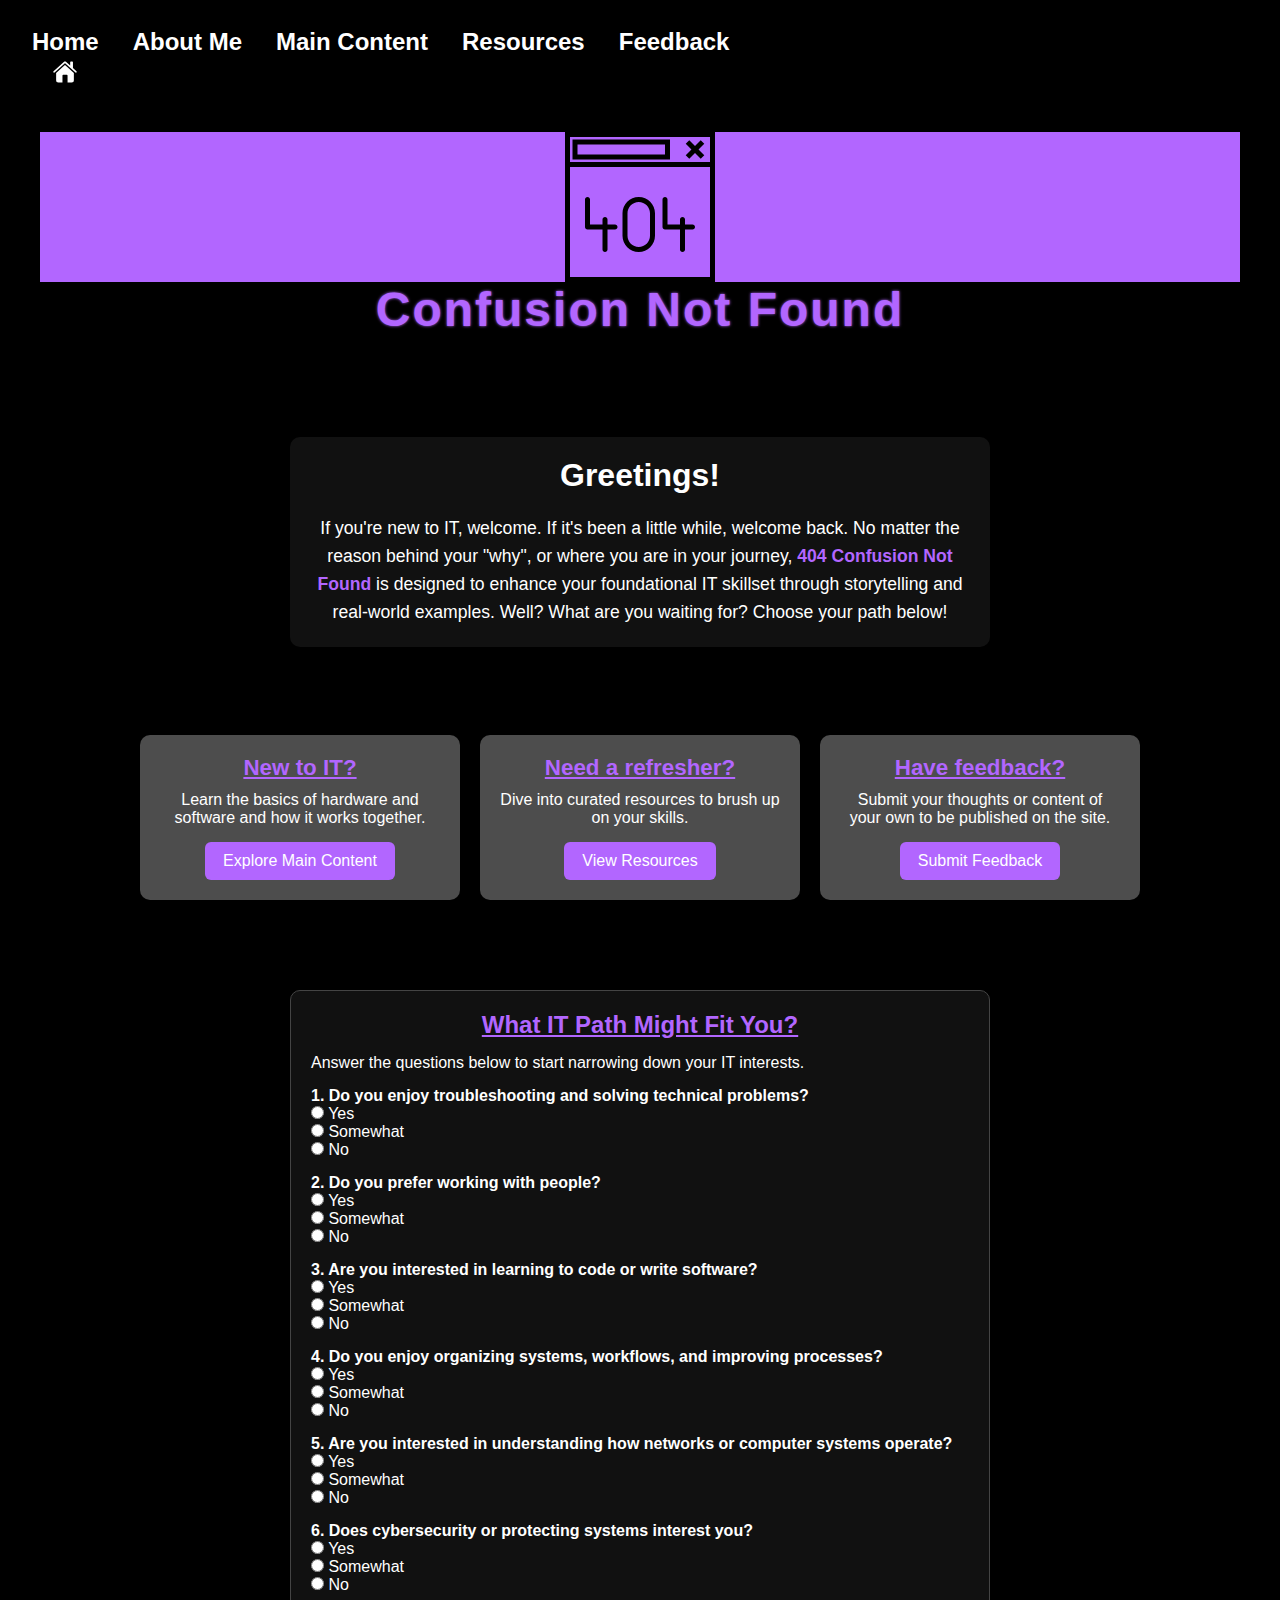
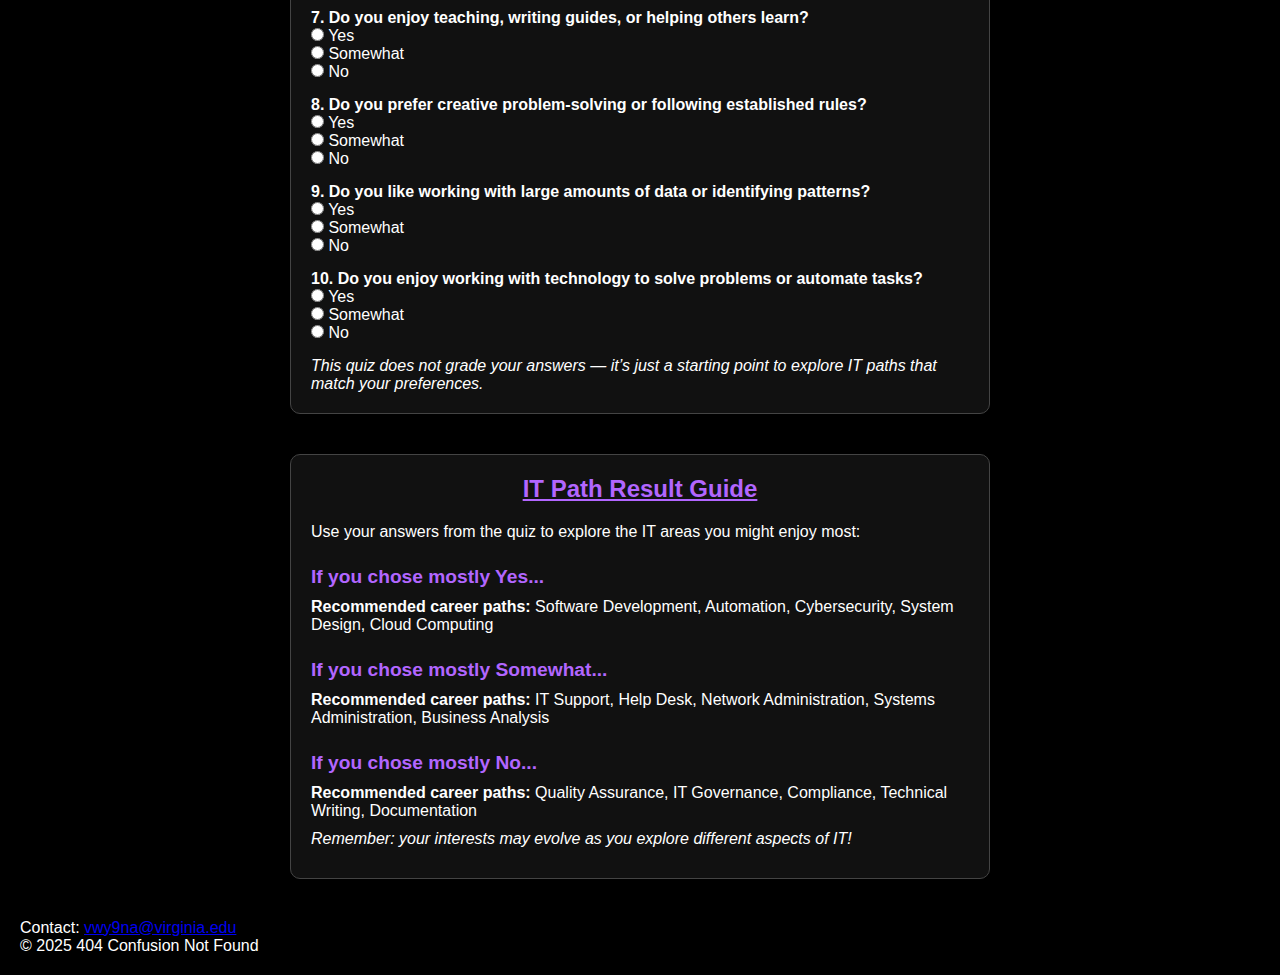
<file: index.html>
<!DOCTYPE html>
<html lang="en">
<head>
	<meta charset="UTF-8">
	<meta name="viewport" content="width=device-width, initial-scale=1.0">
	<meta name="description" content="404 Confusion Not Found: learn the fundamentals of IT in 'byte-sized' chunks">
	<meta name="keywords" content="computers, IT basics, beginner, security, automation, IT fundamentals">
	<title>Home - 404 Confusion Not Found</title>
	<link rel="stylesheet" href="404stylesheet.css">
</head>
<body>
<nav>
	<ul>
		<li><a href="index.html" class="nav-home">Home <img src="house-fill-svgrepo-com.svg" alt="Home icon"></a></li> 
		<li><a href="about.html" class="nav-about">About Me</a></li> 
		<li><a href="main-content.html" class="nav-content">Main Content</a></li> 
		<li><a href="resources.html" class="nav-resources">Resources</a></li> 
		<li><a href="feedback.html" class="nav-contact">Feedback</a></li>
	</ul>
</nav>
<header class="site-title">
	<div class="logo"><img src="error-page-svgrepo-com.svg" alt="website logo">
	</div>
	<h1>Confusion Not Found</h1>
</header>
<main>
	<div class="intro-text">
	<h3>Greetings!</h3>
	<p>If you're new to IT, welcome. If it's been a little while, welcome back. No matter the reason behind your "why", or where you are in your journey, <strong><span class="highlight-text">404 Confusion Not Found</span></strong> is designed to enhance your foundational IT skillset through storytelling and real-world examples. Well? What are you waiting for? Choose your path below!</p>
	</div>
<br>
<section class="cta-grid">
	<div class="cta-card">
		<h2>New to IT?</h2>
		<p>Learn the basics of hardware and software and how it works together.</p>
		<a href="main-content.html" class="cta-btn">Explore Main Content</a>
	</div>
	<div class="cta-card">
		<h2>Need a refresher?</h2>
		<p>Dive into curated resources to brush up on your skills.</p>
		<a href="resources.html" class="cta-btn">View Resources</a>
	</div>
	<div class="cta-card">
		<h2>Have feedback?</h2>
		<p>Submit your thoughts or content of your own to be published on the site.</p>
		<a href="feedback.html" class="cta-btn">Submit Feedback</a>
	</div>
</section>
</main>
<section class="it-quiz">
    <h2>What IT Path Might Fit You?</h2>
    <p>Answer the questions below to start narrowing down your IT interests.</p>

    <form>

        <p><strong>1. Do you enjoy troubleshooting and solving technical problems?</strong></p>
        <label><input type="radio" name="q1" value="yes"> Yes</label><br>
        <label><input type="radio" name="q1" value="somewhat"> Somewhat</label><br>
        <label><input type="radio" name="q1" value="no"> No</label><br>

        <p><strong>2. Do you prefer working with people?</strong></p>
	<label><input type="radio" name="q2" value="yes"> Yes</label><br>
	<label><input type="radio" name="q2" value="somewhat"> Somewhat</label><br>
	<label><input type="radio" name="q2" value="no"> No</label><br>


        <p><strong>3. Are you interested in learning to code or write software?</strong></p>
        <label><input type="radio" name="q3" value="yes"> Yes</label><br>
        <label><input type="radio" name="q3" value="somewhat"> Somewhat</label><br>
        <label><input type="radio" name="q3" value="no"> No</label><br>

        <p><strong>4. Do you enjoy organizing systems, workflows, and improving processes?</strong></p>
        <label><input type="radio" name="q4" value="yes"> Yes</label><br>
        <label><input type="radio" name="q4" value="somewhat"> Somewhat</label><br>
        <label><input type="radio" name="q4" value="no"> No</label><br>

        <p><strong>5. Are you interested in understanding how networks or computer systems operate?</strong></p>
        <label><input type="radio" name="q5" value="yes"> Yes</label><br>
        <label><input type="radio" name="q5" value="somewhat"> Somewhat</label><br>
        <label><input type="radio" name="q5" value="no"> No</label><br>

        <p><strong>6. Does cybersecurity or protecting systems interest you?</strong></p>
        <label><input type="radio" name="q6" value="yes"> Yes</label><br>
        <label><input type="radio" name="q6" value="somewhat"> Somewhat</label><br>
        <label><input type="radio" name="q6" value="no"> No</label><br>

        <p><strong>7. Do you enjoy teaching, writing guides, or helping others learn?</strong></p>
        <label><input type="radio" name="q7" value="yes"> Yes</label><br>
        <label><input type="radio" name="q7" value="somewhat"> Somewhat</label><br>
        <label><input type="radio" name="q7" value="no"> No</label><br>

        <p><strong>8. Do you prefer creative problem-solving or following established rules?</strong></p>
        <label><input type="radio" name="q8" value="yes"> Yes</label><br>
        <label><input type="radio" name="q8" value="somewhat"> Somewhat</label><br>
        <label><input type="radio" name="q8" value="no"> No</label><br>

        <p><strong>9. Do you like working with large amounts of data or identifying patterns?</strong></p>
        <label><input type="radio" name="q9" value="yes"> Yes</label><br>
        <label><input type="radio" name="q9" value="somewhat"> Somewhat</label><br>
        <label><input type="radio" name="q9" value="no"> No</label><br>

        <p><strong>10. Do you enjoy working with technology to solve problems or automate tasks?</strong></p>
	<label><input type="radio" name="q10" value="yes"> Yes</label><br>
	<label><input type="radio" name="q10" value="somewhat"> Somewhat</label><br>
	<label><input type="radio" name="q10" value="no"> No</label><br>


    </form>

    <p><em>This quiz does not grade your answers — it’s just a starting point to explore IT paths that match your preferences.</em></p>
</section>
<section class="it-results">
    <h2>IT Path Result Guide</h2>
    <p>Use your answers from the quiz to explore the IT areas you might enjoy most:</p>

    <h3>If you chose mostly Yes...</h3>
    <p><strong>Recommended career paths:</strong> Software Development, Automation, Cybersecurity, System Design, Cloud Computing</p>

    <h3>If you chose mostly Somewhat...</h3>
    <p><strong>Recommended career paths:</strong> IT Support, Help Desk, Network Administration, Systems Administration, Business Analysis</p>

    <h3>If you chose mostly No...</h3>
    <p><strong>Recommended career paths:</strong> Quality Assurance, IT Governance, Compliance, Technical Writing, Documentation</p>

    <p><em>Remember: your interests may evolve as you explore different aspects of IT!</em></p>
</section>
<footer>
	<p> Contact: <a href="mailto:vwy9na@virginia.edu">vwy9na@virginia.edu</a>
	</p>
	<p>&copy; 2025 404 Confusion Not Found</p>
</footer>
</body>
</html>
</file>
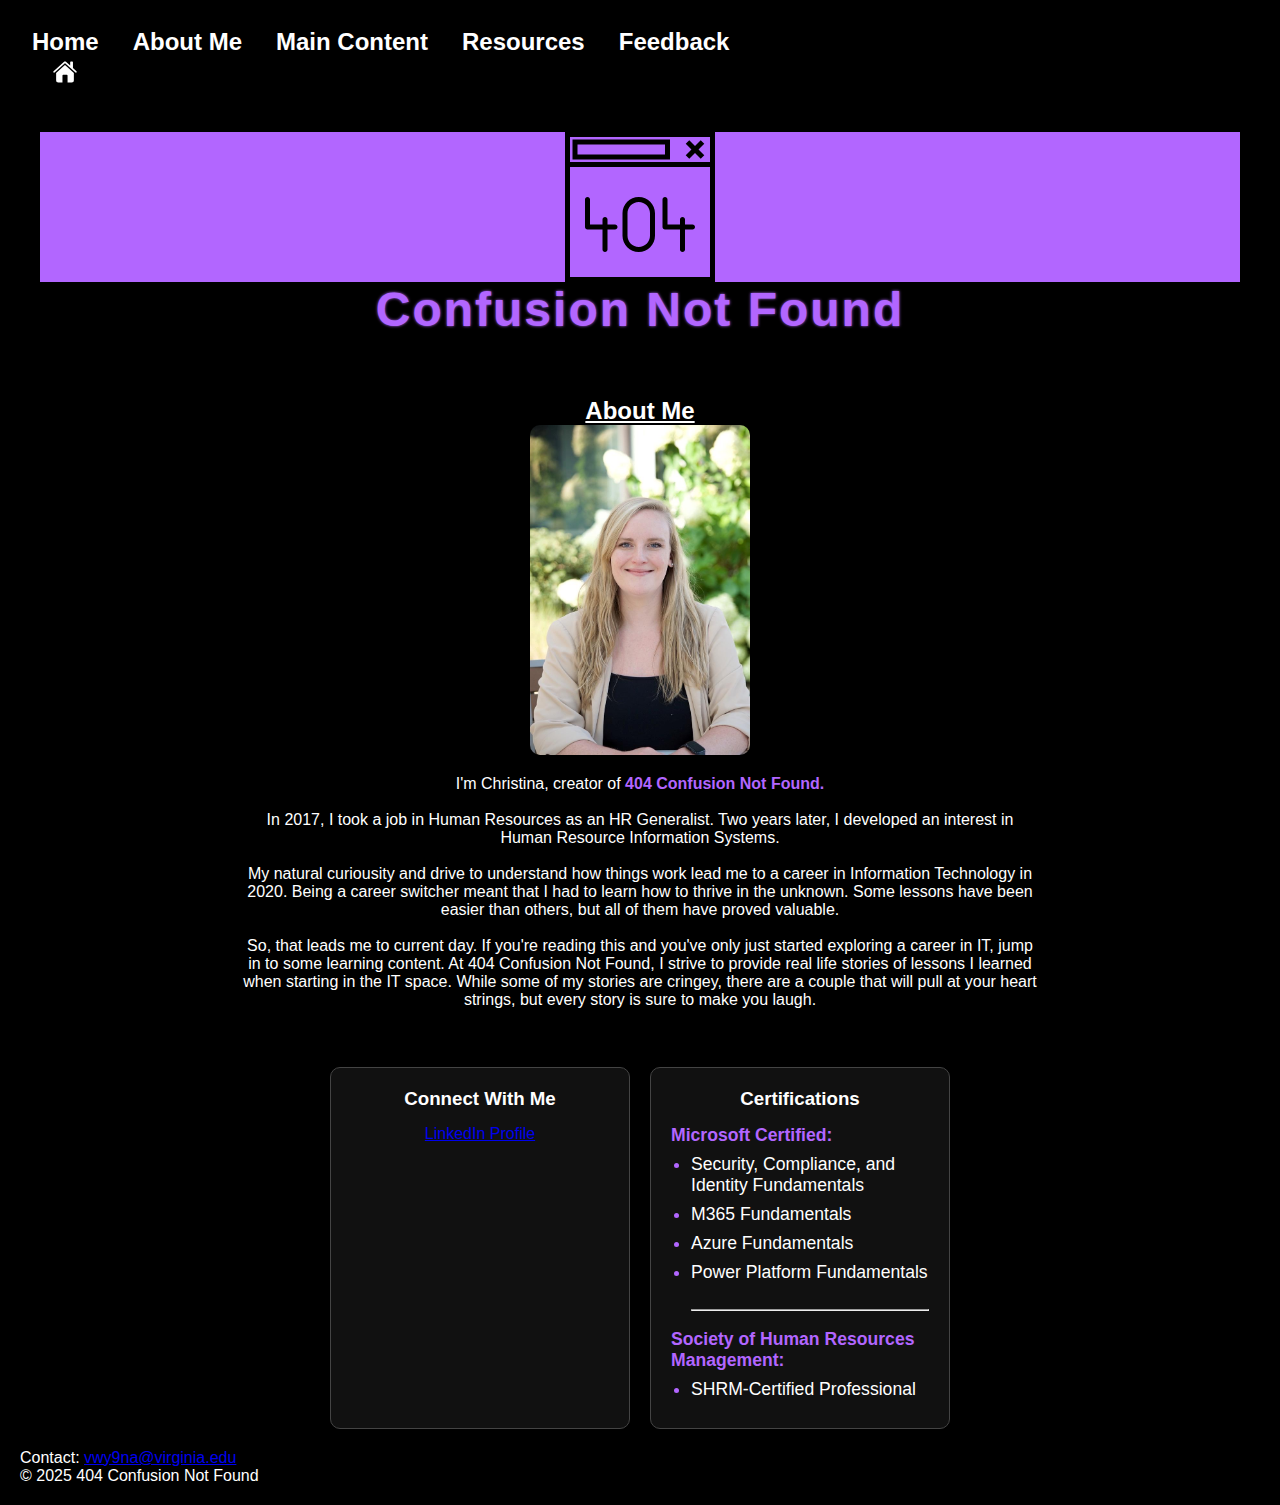
<file: about.html>
<!DOCTYPE html>
<html lang="en">
<head>
	<meta charset="UTF-8">
	<meta name="viewport" content="width=device-width, initial-scale=1.0">
	<meta name="description" content="About the creator of 404 Confusion Not Found.">
	<title>About Me - 404 Confusion Not Found</title>
	<link rel="stylesheet" href="404stylesheet.css">
</head>
<body>
<nav>
	<ul>
		<li><a href="index.html" class="nav-home">Home <img src="house-fill-svgrepo-com.svg" alt="Home icon"></a></li> 
		<li><a href="about.html" class="nav-about">About Me</a></li> 
		<li><a href="main-content.html" class="nav-content">Main Content</a></li> 
		<li><a href="resources.html" class="nav-resources">Resources</a></li> 
		<li><a href="feedback.html" class="nav-contact">Feedback</a></li>
	</ul>
</nav>
<header class="site-title">
<div class="logo"><img src="error-page-svgrepo-com.svg" alt="website logo">
	</div>
	<h1>Confusion Not Found</h1>
</header>
<main>
<h2>About Me</h2>
<div class="about-container">
<img src="Leiby,C_headshot.jpg" class="about-photo" height="330" width="220" alt="Professional Headshot">
	<p>I'm Christina, creator of <strong><span class="highlight-text">404 Confusion Not Found.</span></strong></p><br>

	<p>In 2017, I took a job in Human Resources as an HR Generalist. Two years later, I developed an interest in Human Resource Information Systems.</p><br>

	<p>My natural curiousity and drive to understand how things work lead me to a career in Information Technology in 2020. Being a career switcher meant that I had to learn how to thrive in the unknown. Some lessons have been easier than others, but all of them have proved valuable.</p><br>

	<p>So, that leads me to current day. If you're reading this and you've only just started exploring a career in IT, jump in to some learning content. At 404 Confusion Not Found, I strive to provide real life stories of lessons I learned when starting in the IT space. While some of my stories are cringey, there are a couple that will pull at your heart strings, but every story is sure to make you laugh.</p><br>
</div>

<section class="about-row">
<div class="about-box">
<h3>Connect With Me</h3>
<p><a href="https://www.linkedin.com/in/christina-leiby-288545141/" target="_blank" class="highlight-link">LinkedIn Profile</a></p>
</div>
<div class="about-box">
<h3>Certifications</h3>
<ul class="cert-list">
	<li class="cert-heading">Microsoft Certified:</li>
	<li>Security, Compliance, and Identity Fundamentals</li>
	<li>M365 Fundamentals</li>
	<li>Azure Fundamentals</li>
	<li>Power Platform Fundamentals</li><br>
	<hr class="cert-line"><br>
	<li class="cert-heading">Society of Human Resources Management:</li>
	<li>SHRM-Certified Professional</li>
</ul>
</section>
</main>
<footer>
	<p> Contact: <a href="mailto:vwy9na@virginia.edu">vwy9na@virginia.edu</a>
	</p>
	<p>&copy; 2025 404 Confusion Not Found</p>
</footer>
</body>
</html>
</file>
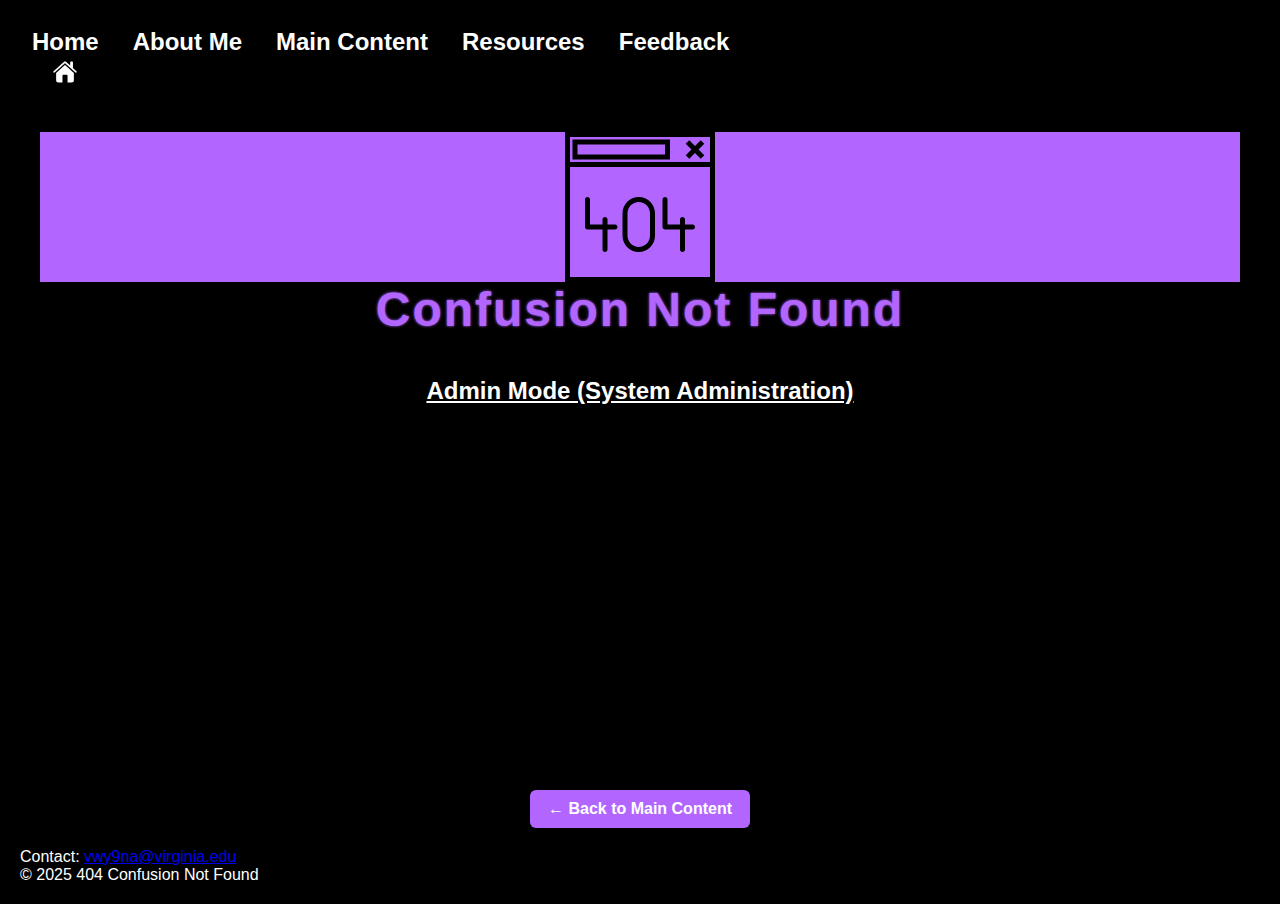
<file: adminmode.html>
<!DOCTYPE html>
<html lang="en">
<head>
	<meta charset="UTF-8">
	<meta name="viewport" content="width=device-width, initial-scale=1.0">
	<meta name="description" content="Main content is comprised of 'byte-sized' learning to help you get started.">
	<title>Admin Mode - 404 Confusion Not Found</title>
	<link rel="stylesheet" href="404stylesheet.css">
</head>
<body>
<nav>
	<ul>
		<li><a href="index.html" class="nav-home">Home <img src="house-fill-svgrepo-com.svg" alt="Home icon"></a></li> 
		<li><a href="about.html" class="nav-about">About Me</a></li> 
		<li><a href="main-content.html" class="nav-content">Main Content</a></li> 
		<li><a href="resources.html" class="nav-resources">Resources</a></li> 
		<li><a href="feedback.html" class="nav-contact">Feedback</a></li>
	</ul>
</nav>
<header class="site-title">
<div class="logo"><img src="error-page-svgrepo-com.svg" alt="website logo">
	</div>
	<h1>Confusion Not Found</h1>
</header>
<h2>Admin Mode (System Administration)</h2>
<main>
<div class="video-wrapper">
<iframe width="560" height="315" 
src="https://www.youtube.com/embed/TKq30I8urDM" 
title="YouTube video player" frameborder="0" 
allow="accelerometer; autoplay; clipboard-write; encrypted-media; gyroscope; picture-in-picture" 
allowfullscreen>
</iframe>
</div>
<div class="back-button">
	<a href="main-content.html">← Back to Main Content</a>
</div>
</main>
<footer>
	<p> Contact: <a href="mailto:vwy9na@virginia.edu">vwy9na@virginia.edu</a>
	</p>
	<p>&copy; 2025 404 Confusion Not Found</p>
</footer>
</body>

</html>
</file>
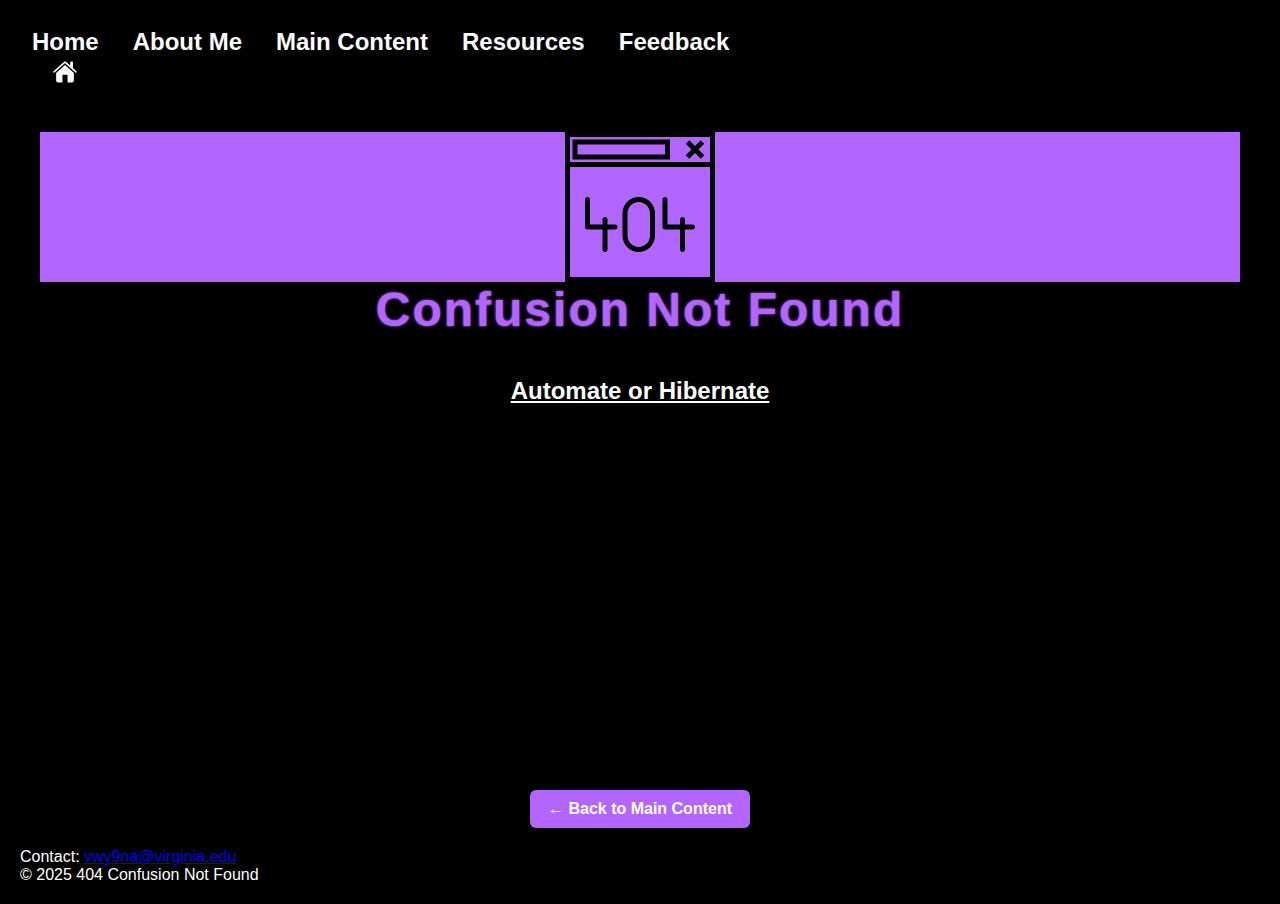
<file: automateorhibernate.html>
<!DOCTYPE html>
<html lang="en">
<head>
	<meta charset="UTF-8">
	<meta name="viewport" content="width=device-width, initial-scale=1.0">
	<meta name="description" content="Main content is comprised of 'byte-sized' learning to help you get started.">
	<title>Automate or Hibernate - 404 Confusion Not Found</title>
	<link rel="stylesheet" href="404stylesheet.css">
</head>
<body>
<nav>
	<ul>
		<li><a href="index.html" class="nav-home">Home <img src="house-fill-svgrepo-com.svg" alt="Home icon"></a></li> 
		<li><a href="about.html" class="nav-about">About Me</a></li> 
		<li><a href="main-content.html" class="nav-content">Main Content</a></li> 
		<li><a href="resources.html" class="nav-resources">Resources</a></li> 
		<li><a href="feedback.html" class="nav-contact">Feedback</a></li>
	</ul>
</nav>
<header class="site-title">
<div class="logo"><img src="error-page-svgrepo-com.svg" alt="website logo">
	</div>
	<h1>Confusion Not Found</h1>
</header>
<h2>Automate or Hibernate</h2>
<main>
<div class="video-wrapper">
<iframe width="560" height="315" 
src="https://www.youtube.com/embed/TKq30I8urDM" 
title="YouTube video player" frameborder="0" 
allow="accelerometer; autoplay; clipboard-write; encrypted-media; gyroscope; picture-in-picture" 
allowfullscreen>
</iframe>
</div>
<div class="back-button">
	<a href="main-content.html">← Back to Main Content</a>
</div>
</main>
<footer>
	<p> Contact: <a href="mailto:vwy9na@virginia.edu">vwy9na@virginia.edu</a>
	</p>
	<p>&copy; 2025 404 Confusion Not Found</p>
</footer>
</body>

</html>
</file>
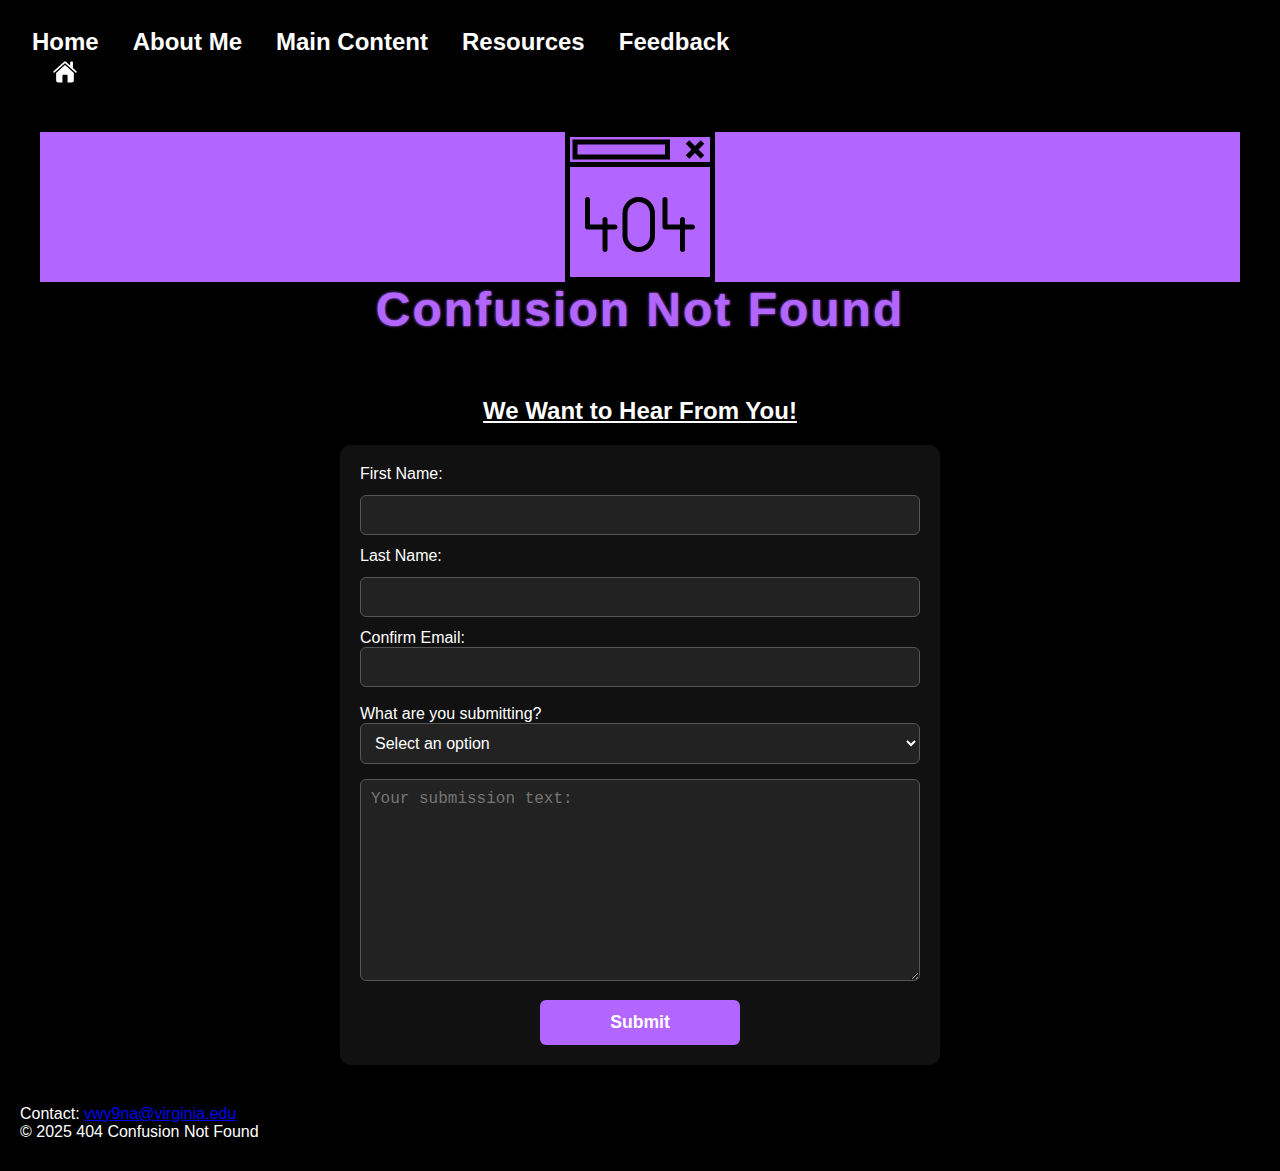
<file: feedback.html>
<!DOCTYPE html>
<html lang="en">
<head>
	<meta charset="UTF-8">
	<meta name="viewport" content="width=device-width, initial-scale=1.0">
	<meta name="description" content="Submit feedback about the content on 404 Confusion Not Found or submit your own content to be published!">
	<title>Feedback - 404 Confusion Not Found</title>
	<link rel="stylesheet" href="404stylesheet.css">
</head>
<body>
<nav>
	<ul>
		<li><a href="index.html" class="nav-home">Home <img src="house-fill-svgrepo-com.svg" alt="Home icon"></a></li> 
		<li><a href="about.html" class="nav-about">About Me</a></li> 
		<li><a href="main-content.html" class="nav-content">Main Content</a></li> 
		<li><a href="resources.html" class="nav-resources">Resources</a></li> 
		<li><a href="feedback.html" class="nav-contact">Feedback</a></li>
	</ul>
</nav>
<header class="site-title">
<div class="logo"><img src="error-page-svgrepo-com.svg" alt="website logo">
	</div>
	<h1>Confusion Not Found</h1>
</header>
<main>
	<h2 class="feedback-title">We Want to Hear From You!</h2>
	<form class="feedback-form">
		<label for="fname">First Name:</label>
		<input type="text" id="fname" name="fname" required>
		<label for="lname">Last Name:</label>
		<input type="text" id=lname" name="lname" required>
		<label for="email>Email:</label>
		<input type="email" id="email" name="email" required>
		<label for="confirm-email">Confirm Email:</label>
		<input type="email" id="confirm-email" name="confirm-email" required><br>
		<br><label for="purpose">What are you submitting?</label>
		<select id="purpose" name="purpose" required>
			<option value="">Select an option</option>
			<option value="feedback">Submit Feedback</option>
			<option value="content">Submit Content to Site</option><br><br>
		</select>
		<textarea id="message" name="message" rows="10" placeholder="Your submission text:" required></textarea>
		<button type="submit">Submit</button>
	</form>
</main>
<footer>
	<p> Contact: <a href="mailto:vwy9na@virginia.edu">vwy9na@virginia.edu</a>
	</p>
	<p>&copy; 2025 404 Confusion Not Found</p>
</footer>
</body>
</html>
</file>
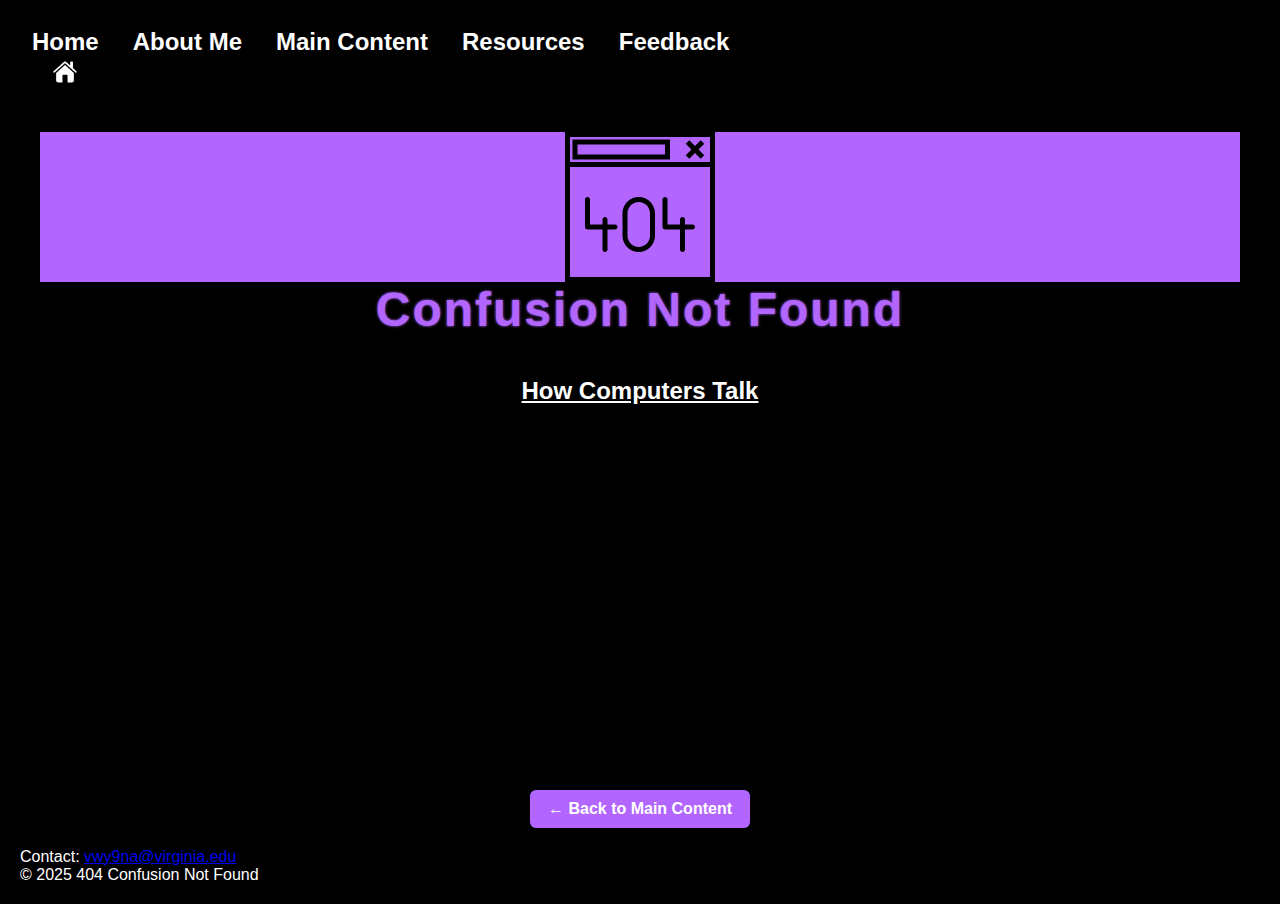
<file: howcomputerstalk.html>
<!DOCTYPE html>
<html lang="en">
<head>
	<meta charset="UTF-8">
	<meta name="viewport" content="width=device-width, initial-scale=1.0">
	<meta name="description" content="Main content is comprised of 'byte-sized' learning to help you get started.">
	<title>How Computers Talk - 404 Confusion Not Found</title>
	<link rel="stylesheet" href="404stylesheet.css">
</head>
<body>
<nav>
	<ul>
		<li><a href="index.html" class="nav-home">Home <img src="house-fill-svgrepo-com.svg" alt="Home icon"></a></li> 
		<li><a href="about.html" class="nav-about">About Me</a></li> 
		<li><a href="main-content.html" class="nav-content">Main Content</a></li> 
		<li><a href="resources.html" class="nav-resources">Resources</a></li> 
		<li><a href="feedback.html" class="nav-contact">Feedback</a></li>
	</ul>
</nav>
<header class="site-title">
<div class="logo"><img src="error-page-svgrepo-com.svg" alt="website logo">
	</div>
	<h1>Confusion Not Found</h1>
</header>
<h2>How Computers Talk</h2>
<main>
<div class="video-wrapper">
<iframe width="560" height="315" 
src="https://www.youtube.com/embed/TKq30I8urDM" 
title="YouTube video player" frameborder="0" 
allow="accelerometer; autoplay; clipboard-write; encrypted-media; gyroscope; picture-in-picture" 
allowfullscreen>
</iframe>
</div>
<div class="back-button">
	<a href="main-content.html">← Back to Main Content</a>
</div>
</main>
<footer>
	<p> Contact: <a href="mailto:vwy9na@virginia.edu">vwy9na@virginia.edu</a>
	</p>
	<p>&copy; 2025 404 Confusion Not Found</p>
</footer>
</body>

</html>
</file>
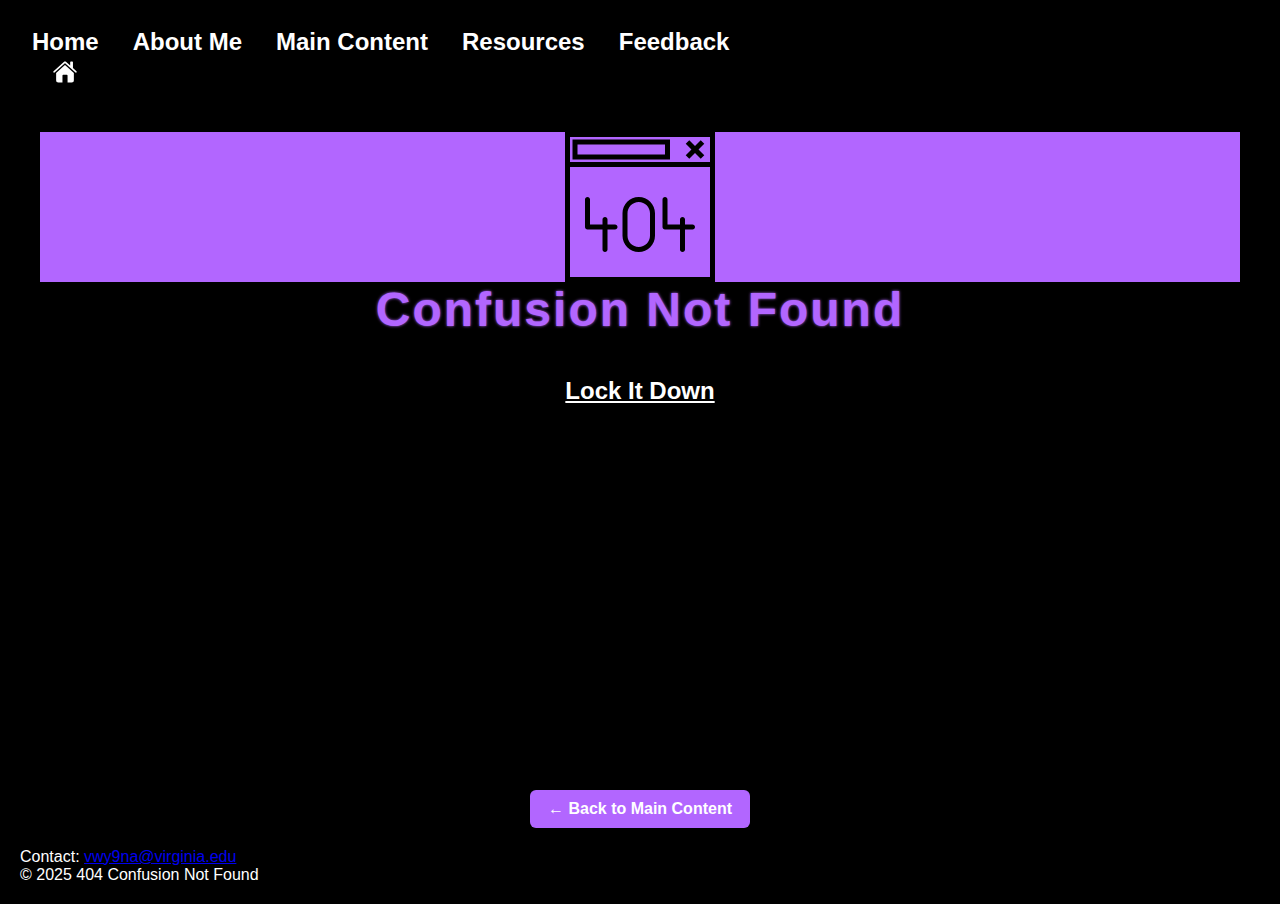
<file: lockitdown.html>
<!DOCTYPE html>
<html lang="en">
<head>
	<meta charset="UTF-8">
	<meta name="viewport" content="width=device-width, initial-scale=1.0">
	<meta name="description" content="Main content is comprised of 'byte-sized' learning to help you get started.">
	<title>Lock It Down - 404 Confusion Not Found</title>
	<link rel="stylesheet" href="404stylesheet.css">
</head>
<body>
<nav>
	<ul>
		<li><a href="index.html" class="nav-home">Home <img src="house-fill-svgrepo-com.svg" alt="Home icon"></a></li> 
		<li><a href="about.html" class="nav-about">About Me</a></li> 
		<li><a href="main-content.html" class="nav-content">Main Content</a></li> 
		<li><a href="resources.html" class="nav-resources">Resources</a></li> 
		<li><a href="feedback.html" class="nav-contact">Feedback</a></li>
	</ul>
</nav>
<header class="site-title">
<div class="logo"><img src="error-page-svgrepo-com.svg" alt="website logo">
	</div>
	<h1>Confusion Not Found</h1>
</header>
<h2>Lock It Down</h2>
<main>
<div class="video-wrapper">
<iframe width="560" height="315" 
src="https://www.youtube.com/embed/TKq30I8urDM" 
title="YouTube video player" frameborder="0" 
allow="accelerometer; autoplay; clipboard-write; encrypted-media; gyroscope; picture-in-picture" 
allowfullscreen>
</iframe>
</div>
<div class="back-button">
	<a href="main-content.html">← Back to Main Content</a>
</div>
</main>
<footer>
	<p> Contact: <a href="mailto:vwy9na@virginia.edu">vwy9na@virginia.edu</a>
	</p>
	<p>&copy; 2025 404 Confusion Not Found</p>
</footer>
</body>

</html>
</file>
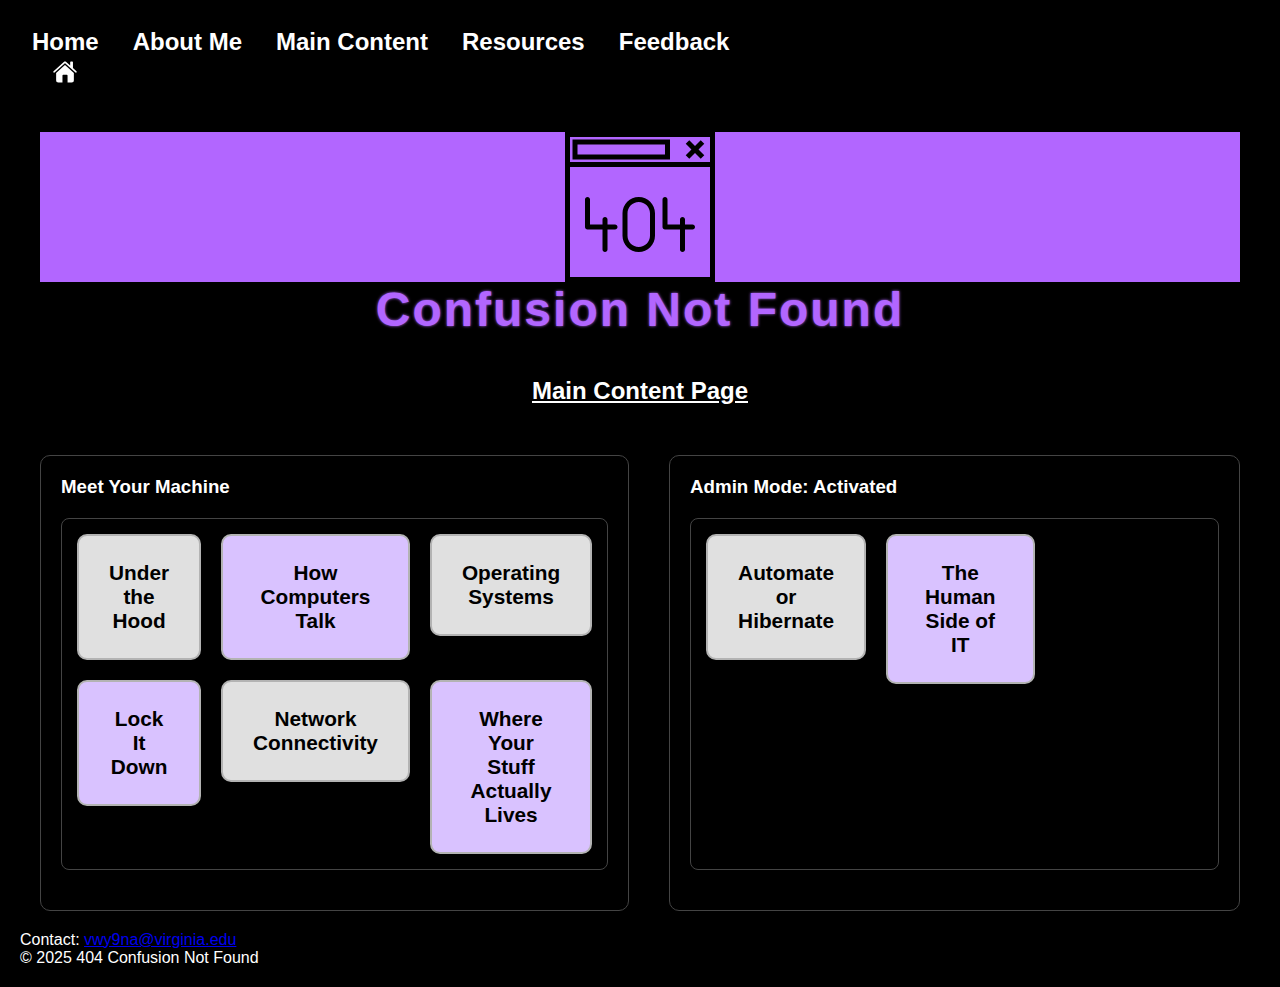
<file: main-content.html>
<!DOCTYPE html>
<html lang="en">
<head>
	<meta charset="UTF-8">
	<meta name="viewport" content="width=device-width, initial-scale=1.0">
	<meta name="description" content="Main content is comprised of 'byte-sized' learning to help you get started.">
	<title>Main Content - 404 Confusion Not Found</title>
	<link rel="stylesheet" href="404stylesheet.css">
</head>
<body>
<nav>
	<ul>
		<li><a href="index.html" class="nav-home">Home <img src="house-fill-svgrepo-com.svg" alt="Home icon"></a></li> 
		<li><a href="about.html" class="nav-about">About Me</a></li> 
		<li><a href="main-content.html" class="nav-content">Main Content</a></li> 
		<li><a href="resources.html" class="nav-resources">Resources</a></li> 
		<li><a href="feedback.html" class="nav-contact">Feedback</a></li>
	</ul>
</nav>
<header class="site-title">
<div class="logo"><img src="error-page-svgrepo-com.svg" alt="website logo">
	</div>
	<h1>Confusion Not Found</h1>
</header>
<h2>Main Content Page</h2>
<main>
<div class="content-sections">

	<div class="content-section">
<h3>Meet Your Machine</h3>
	<div class="sub-box">
		<ul class="sub-links">
		<li><a href="underthehood.html" class="link-box">Under the Hood</a></li>
		<li><a href="howcomputerstalk.html" class="link-box">How Computers Talk</a></li>
		<li><a href="operatingsystems.html" class="link-box">Operating Systems</a></li>
		<li><a href="lockitdown.html" class="link-box">Lock It Down</a></li>
		<li><a href="networkconnectivity.html" class="link-box">Network Connectivity</a></li>
		<li><a href="whereyourstuffactuallylives.html" class="link-box">Where Your Stuff Actually Lives</a></li>
		</ul>
	</div>
</div>
<div class="content-section">
<h3>Admin Mode: Activated</h3>
	<div class="sub-box">
		<ul class="sub-links">
		<li><a href="automateorhibernate.html" class="link-box">Automate or Hibernate</a></li>
		<li><a href="thehumansideofit.html" class="link-box">The Human Side of IT</a></li>
		</ul>
	</div>
</div>
</main>
<footer>
	<p> Contact: <a href="mailto:vwy9na@virginia.edu">vwy9na@virginia.edu</a>
	</p>
	<p>&copy; 2025 404 Confusion Not Found</p>
</footer>
</body>
</html>
</file>
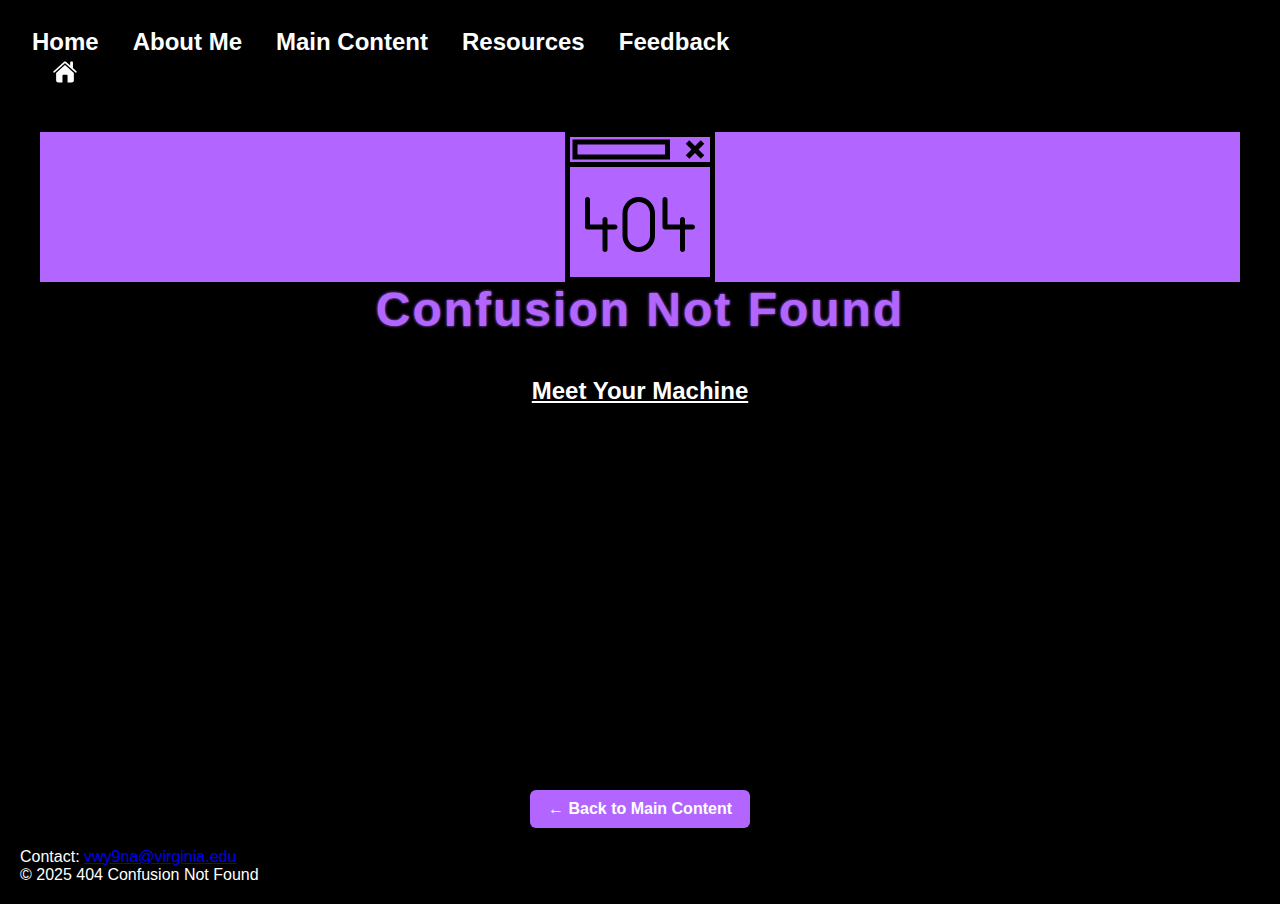
<file: meetyourmachine.html>
<!DOCTYPE html>
<html lang="en">
<head>
	<meta charset="UTF-8">
	<meta name="viewport" content="width=device-width, initial-scale=1.0">
	<meta name="description" content="Main content is comprised of 'byte-sized' learning to help you get started.">
	<title>Meet Your Machine - 404 Confusion Not Found</title>
	<link rel="stylesheet" href="404stylesheet.css">
</head>
<body>
<nav>
	<ul>
		<li><a href="index.html" class="nav-home">Home <img src="house-fill-svgrepo-com.svg" alt="Home icon"></a></li> 
		<li><a href="about.html" class="nav-about">About Me</a></li> 
		<li><a href="main-content.html" class="nav-content">Main Content</a></li> 
		<li><a href="resources.html" class="nav-resources">Resources</a></li> 
		<li><a href="feedback.html" class="nav-contact">Feedback</a></li>
	</ul>
</nav>
<header class="site-title">
<div class="logo"><img src="error-page-svgrepo-com.svg" alt="website logo">
	</div>
	<h1>Confusion Not Found</h1>
</header>
<h2>Meet Your Machine</h2>
<main>
<div class="video-wrapper">
<iframe width="560" height="315" 
src="https://www.youtube.com/embed/TKq30I8urDM" 
title="YouTube video player" frameborder="0" 
allow="accelerometer; autoplay; clipboard-write; encrypted-media; gyroscope; picture-in-picture" 
allowfullscreen>
</iframe>
</div>
<div class="back-button">
	<a href="main-content.html">← Back to Main Content</a>
</div>
</main>
<footer>
	<p> Contact: <a href="mailto:vwy9na@virginia.edu">vwy9na@virginia.edu</a>
	</p>
	<p>&copy; 2025 404 Confusion Not Found</p>
</footer>
</body>

</html>
</file>
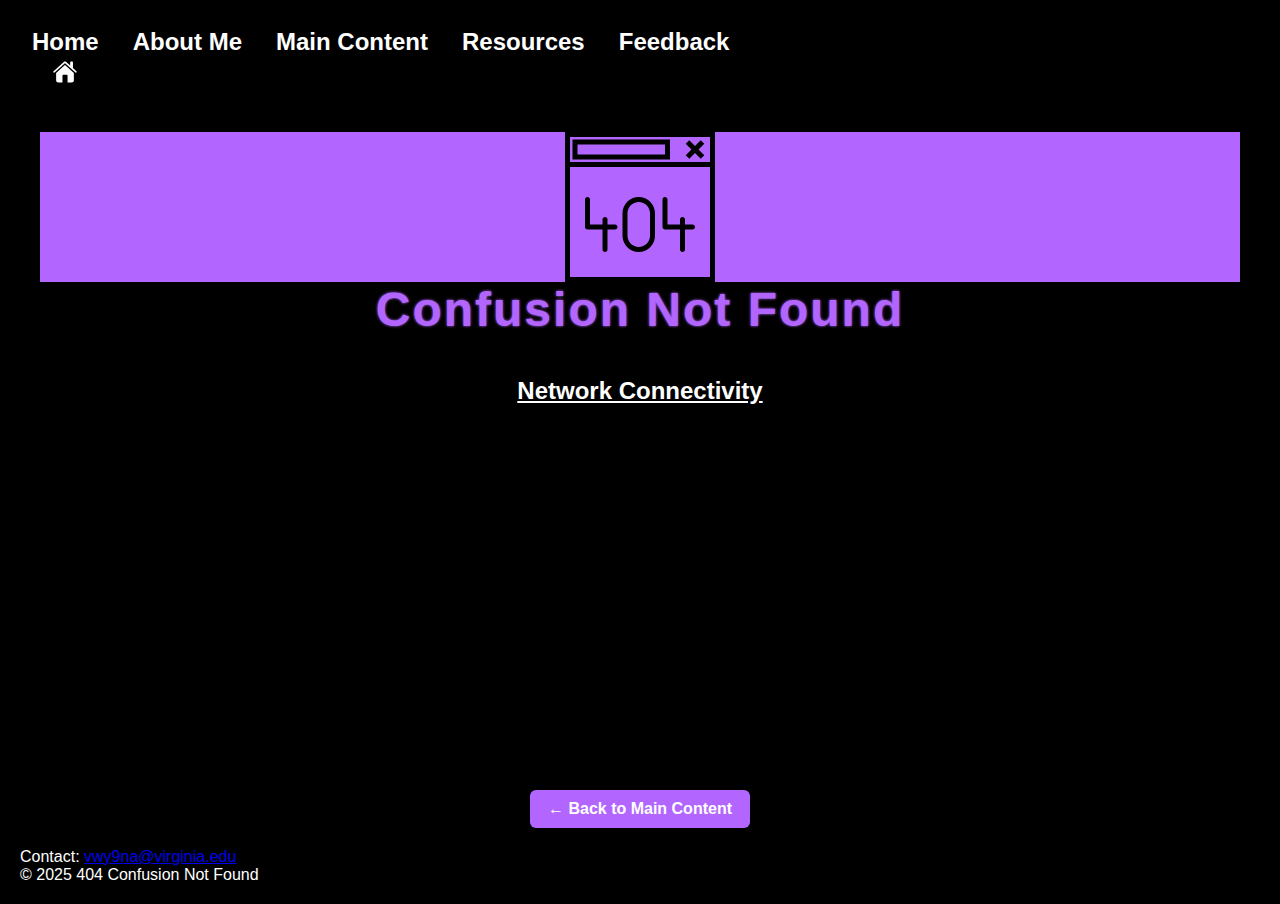
<file: networkconnectivity.html>
<!DOCTYPE html>
<html lang="en">
<head>
	<meta charset="UTF-8">
	<meta name="viewport" content="width=device-width, initial-scale=1.0">
	<meta name="description" content="Main content is comprised of 'byte-sized' learning to help you get started.">
	<title>Network Connectivity - 404 Confusion Not Found</title>
	<link rel="stylesheet" href="404stylesheet.css">
</head>
<body>
<nav>
	<ul>
		<li><a href="index.html" class="nav-home">Home <img src="house-fill-svgrepo-com.svg" alt="Home icon"></a></li> 
		<li><a href="about.html" class="nav-about">About Me</a></li> 
		<li><a href="main-content.html" class="nav-content">Main Content</a></li> 
		<li><a href="resources.html" class="nav-resources">Resources</a></li> 
		<li><a href="feedback.html" class="nav-contact">Feedback</a></li>
	</ul>
</nav>
<header class="site-title">
<div class="logo"><img src="error-page-svgrepo-com.svg" alt="website logo">
	</div>
	<h1>Confusion Not Found</h1>
</header>
<h2>Network Connectivity</h2>
<main>
<div class="video-wrapper">
<iframe width="560" height="315" 
src="https://www.youtube.com/embed/TKq30I8urDM" 
title="YouTube video player" frameborder="0" 
allow="accelerometer; autoplay; clipboard-write; encrypted-media; gyroscope; picture-in-picture" 
allowfullscreen>
</iframe>
</div>
<div class="back-button">
	<a href="main-content.html">← Back to Main Content</a>
</div>
</main>
<footer>
	<p> Contact: <a href="mailto:vwy9na@virginia.edu">vwy9na@virginia.edu</a>
	</p>
	<p>&copy; 2025 404 Confusion Not Found</p>
</footer>
</body>

</html>
</file>
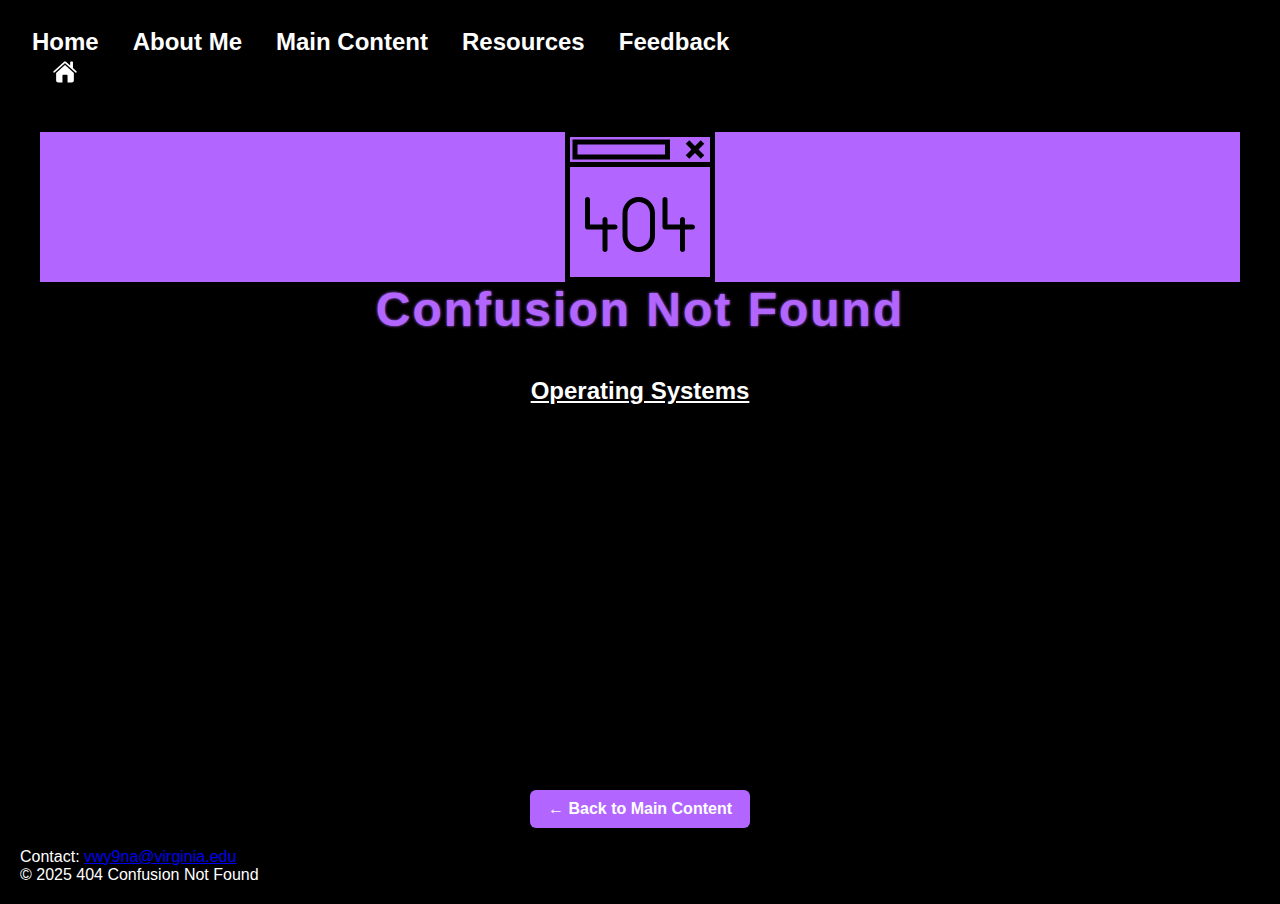
<file: operatingsystems.html>
<!DOCTYPE html>
<html lang="en">
<head>
	<meta charset="UTF-8">
	<meta name="viewport" content="width=device-width, initial-scale=1.0">
	<meta name="description" content="Main content is comprised of 'byte-sized' learning to help you get started.">
	<title>Operating Systems - 404 Confusion Not Found</title>
	<link rel="stylesheet" href="404stylesheet.css">
</head>
<body>
<nav>
	<ul>
		<li><a href="index.html" class="nav-home">Home <img src="house-fill-svgrepo-com.svg" alt="Home icon"></a></li> 
		<li><a href="about.html" class="nav-about">About Me</a></li> 
		<li><a href="main-content.html" class="nav-content">Main Content</a></li> 
		<li><a href="resources.html" class="nav-resources">Resources</a></li> 
		<li><a href="feedback.html" class="nav-contact">Feedback</a></li>
	</ul>
</nav>
<header class="site-title">
<div class="logo"><img src="error-page-svgrepo-com.svg" alt="website logo">
	</div>
	<h1>Confusion Not Found</h1>
</header>
<h2>Operating Systems</h2>
<main>
<div class="video-wrapper">
<iframe width="560" height="315" 
src="https://www.youtube.com/embed/TKq30I8urDM" 
title="YouTube video player" frameborder="0" 
allow="accelerometer; autoplay; clipboard-write; encrypted-media; gyroscope; picture-in-picture" 
allowfullscreen>
</iframe>
</div>
<div class="back-button">
	<a href="main-content.html">← Back to Main Content</a>
</div>
</main>
<footer>
	<p> Contact: <a href="mailto:vwy9na@virginia.edu">vwy9na@virginia.edu</a>
	</p>
	<p>&copy; 2025 404 Confusion Not Found</p>
</footer>
</body>

</html>
</file>
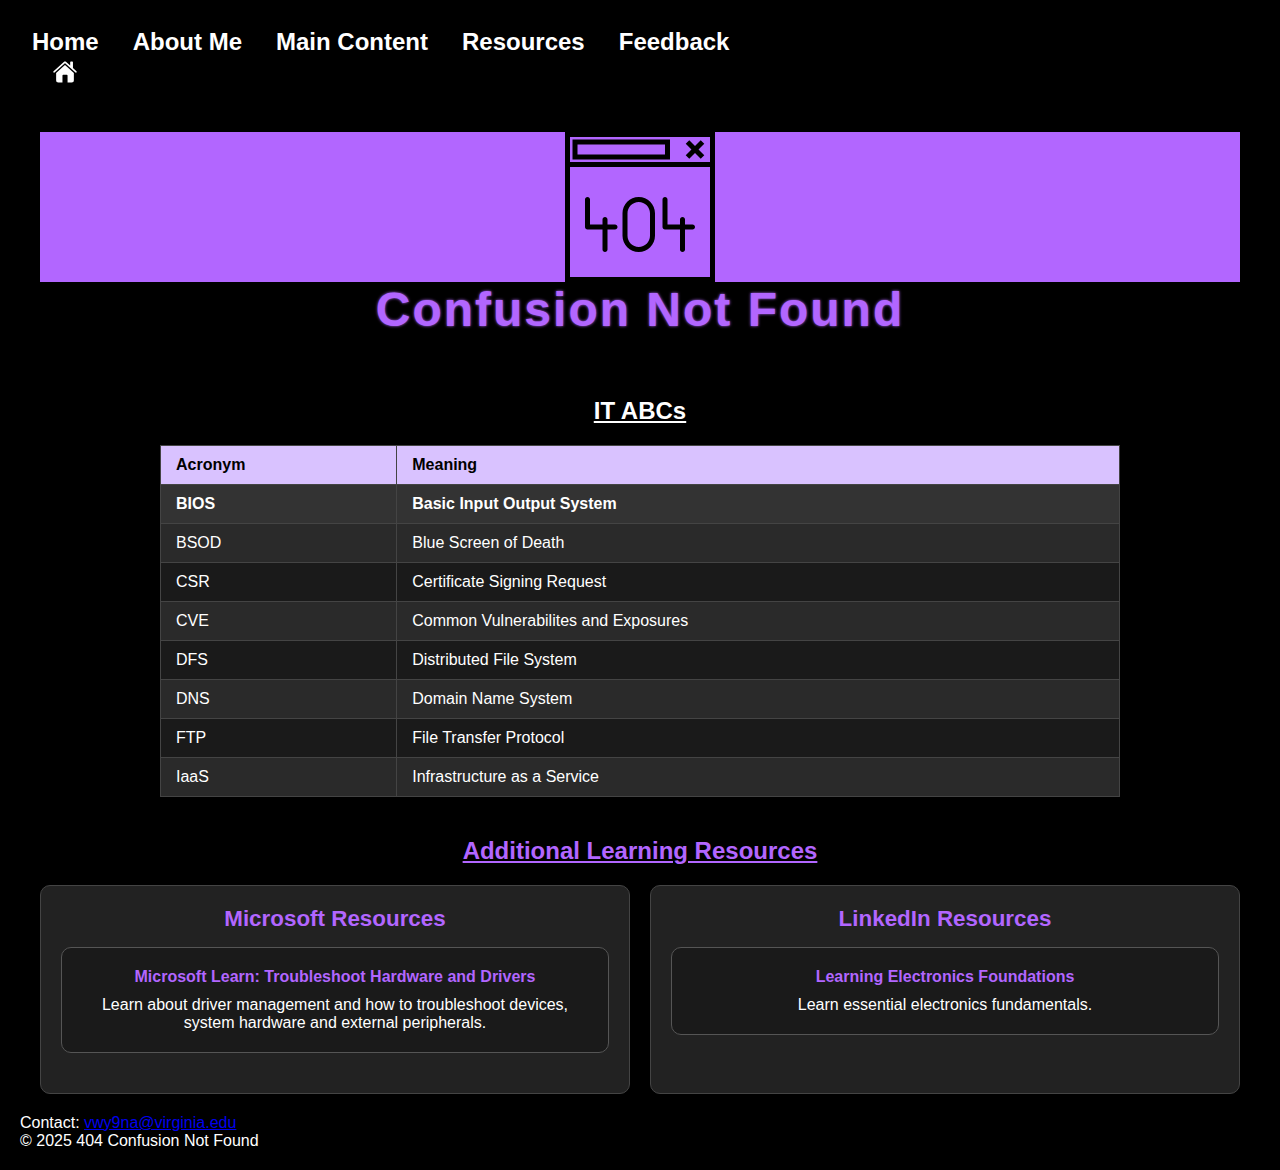
<file: resources.html>
<!DOCTYPE html>
<html lang="en">
<head>
	<meta charset="UTF-8">
	<meta name="viewport" content="width=device-width, initial-scale=1.0">
	<meta name="description" content="A table of commonly used IT acronyms and their meanings, along with additional resources to help you continue your learning.">
	<title>Resources - 404 Confusion Not Found</title>
	<link rel="stylesheet" href="404stylesheet.css">
</head>
<body>
<nav>
	<ul>
		<li><a href="index.html" class="nav-home">Home <img src="house-fill-svgrepo-com.svg" alt="Home icon"></a></li> 
		<li><a href="about.html" class="nav-about">About Me</a></li> 
		<li><a href="main-content.html" class="nav-content">Main Content</a></li> 
		<li><a href="resources.html" class="nav-resources">Resources</a></li> 
		<li><a href="feedback.html" class="nav-contact">Feedback</a></li>
	</ul>
</nav>

<header class="site-title">
<div class="logo"><img src="error-page-svgrepo-com.svg" alt="website logo">
	</div>
	<h1>Confusion Not Found</h1>
</header>

<main>
	<h2>IT ABCs</h2>

	<table>
		<thead>
			<tr>
				<th>Acronym</th>
				<th>Meaning</th>
			</tr>
		</thead>
		<tbody>
			<tr>
				<td>BIOS</td>
				<td>Basic Input Output System</td>
			</tr>
			<tr>
				<td>BSOD</td>
				<td>Blue Screen of Death</td>
			</tr>
			<tr>
				<td>CSR</td>
				<td>Certificate Signing Request</td>
			</tr>
			<tr>
				<td>CVE</td>
				<td>Common Vulnerabilites and Exposures</td>
			</tr>
			<tr>
				<td>DFS</td>
				<td>Distributed File System</td>
			</tr>
			<tr>
				<td>DNS</td>
				<td>Domain Name System</td>
			</tr>
			<tr>
				<td>FTP</td>
				<td>File Transfer Protocol</td>
			</tr>
			<tr>
				<td>IaaS</td>
				<td>Infrastructure as a Service</td>
			</tr>
		</tbody>
	</table>

	<section class="external-resources">
		<h2>Additional Learning Resources</h2>

		<div class="resource-columns">
		<div class="resource-column microsoft">
		<h3>Microsoft Resources</h3>
		<div class="resource-box">
		<a href="https://learn.microsoft.com/en-us/training/paths/troubleshoot-hardware-drivers/" target="_blank">
						<h4>Microsoft Learn: Troubleshoot Hardware and Drivers</h4>
		</a>
					<p>Learn about driver management and how to troubleshoot devices, system hardware and external peripherals.</p>
		</div>
	</div>
		<div class="resource-column linkedin">
		<h3>LinkedIn Resources</h3>
		<div class="resource-box">
		<a href="https://www.linkedin.com/learning/electronics-foundations-fundamentals?upsellOrderOrigin=default_guest_learning&trk=homepage-learning_trending-courses_related-content-card" target="_blank">
		<h4>Learning Electronics Foundations</h4>
		</a>
		<p>Learn essential electronics fundamentals.</p>
		</div>
	</div>
</div>
	</section>
</main>

<footer>
	<p>Contact: <a href="mailto:vwy9na@virginia.edu">vwy9na@virginia.edu</a></p>
	<p>&copy; 2025 404 Confusion Not Found</p>
</footer>
</body>
</html>
</file>
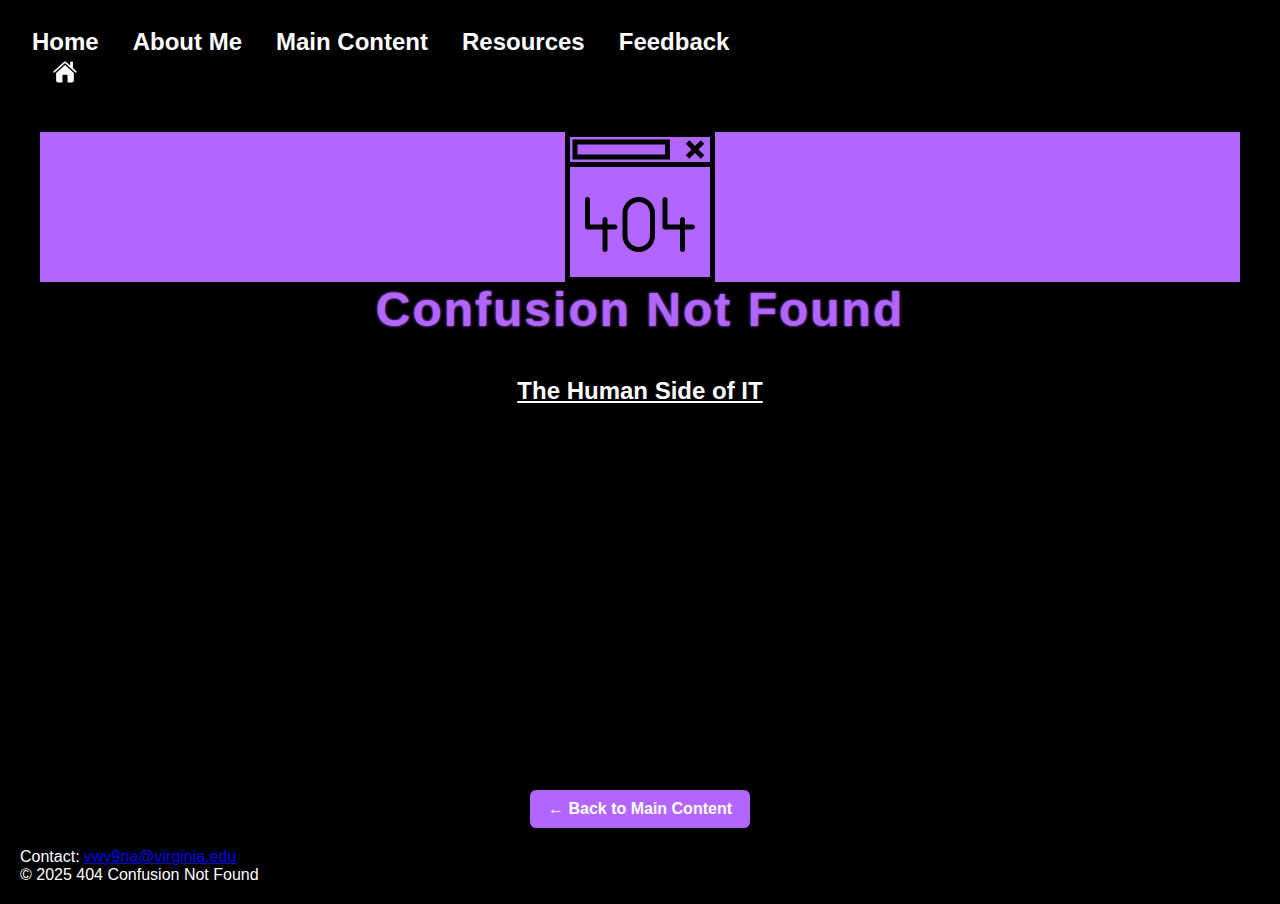
<file: thehumansideofit.html>
<!DOCTYPE html>
<html lang="en">
<head>
	<meta charset="UTF-8">
	<meta name="viewport" content="width=device-width, initial-scale=1.0">
	<meta name="description" content="Main content is comprised of 'byte-sized' learning to help you get started.">
	<title>The Human Side of IT - 404 Confusion Not Found</title>
	<link rel="stylesheet" href="404stylesheet.css">
</head>
<body>
<nav>
	<ul>
		<li><a href="index.html" class="nav-home">Home <img src="house-fill-svgrepo-com.svg" alt="Home icon"></a></li> 
		<li><a href="about.html" class="nav-about">About Me</a></li> 
		<li><a href="main-content.html" class="nav-content">Main Content</a></li> 
		<li><a href="resources.html" class="nav-resources">Resources</a></li> 
		<li><a href="feedback.html" class="nav-contact">Feedback</a></li>
	</ul>
</nav>
<header class="site-title">
<div class="logo"><img src="error-page-svgrepo-com.svg" alt="website logo">
	</div>
	<h1>Confusion Not Found</h1>
</header>
<h2>The Human Side of IT</h2>
<main>
<div class="video-wrapper">
<iframe width="560" height="315" 
src="https://www.youtube.com/embed/TKq30I8urDM" 
title="YouTube video player" frameborder="0" 
allow="accelerometer; autoplay; clipboard-write; encrypted-media; gyroscope; picture-in-picture" 
allowfullscreen>
</iframe>
</div>
<div class="back-button">
	<a href="main-content.html">← Back to Main Content</a>
</div>
</main>
<footer>
	<p> Contact: <a href="mailto:vwy9na@virginia.edu">vwy9na@virginia.edu</a>
	</p>
	<p>&copy; 2025 404 Confusion Not Found</p>
</footer>
</body>

</html>
</file>
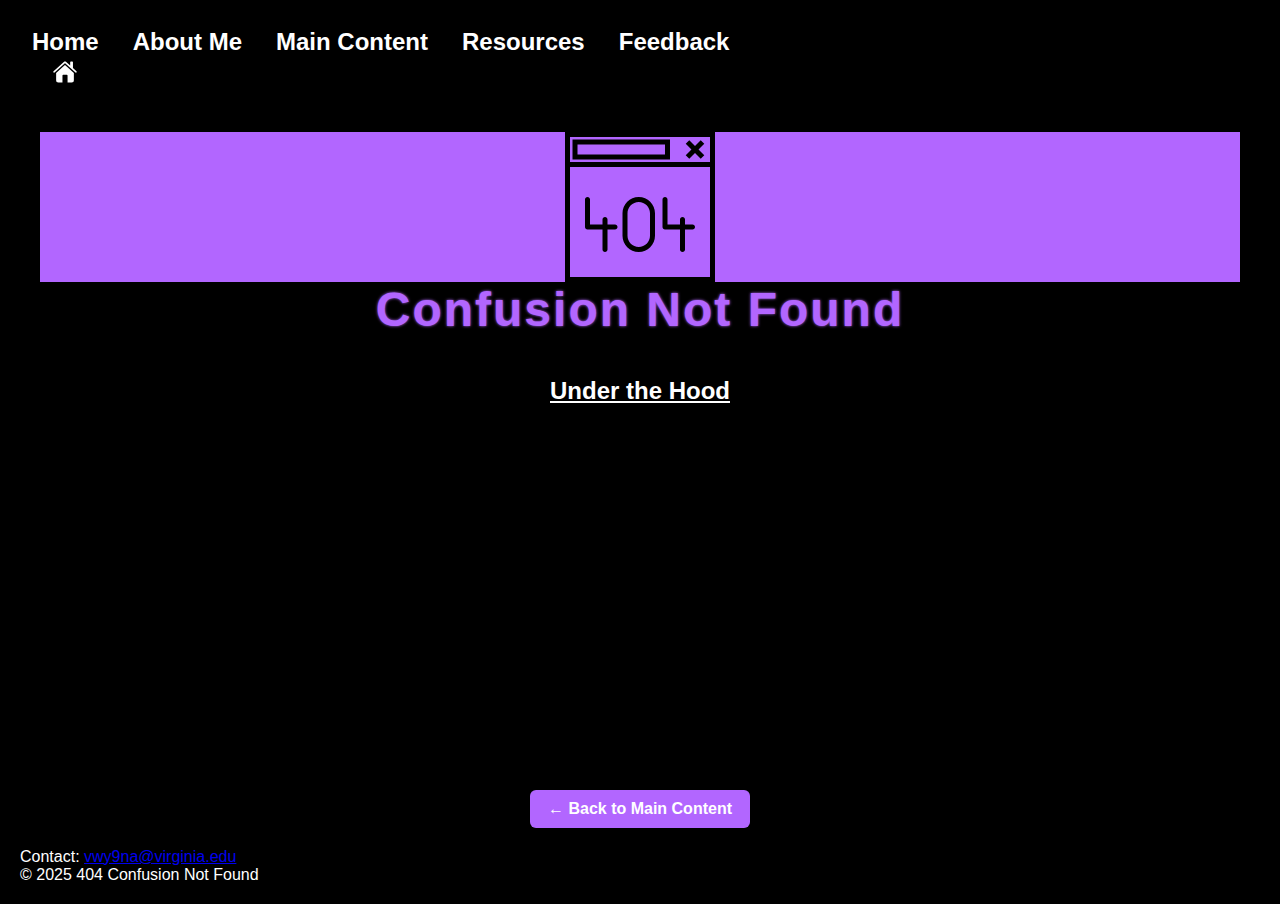
<file: underthehood.html>
<!DOCTYPE html>
<html lang="en">
<head>
	<meta charset="UTF-8">
	<meta name="viewport" content="width=device-width, initial-scale=1.0">
	<meta name="description" content="Main content is comprised of 'byte-sized' learning to help you get started.">
	<title>Under the Hood - 404 Confusion Not Found</title>
	<link rel="stylesheet" href="404stylesheet.css">
</head>
<body>
<nav>
	<ul>
		<li><a href="index.html" class="nav-home">Home <img src="house-fill-svgrepo-com.svg" alt="Home icon"></a></li> 
		<li><a href="about.html" class="nav-about">About Me</a></li> 
		<li><a href="main-content.html" class="nav-content">Main Content</a></li> 
		<li><a href="resources.html" class="nav-resources">Resources</a></li> 
		<li><a href="feedback.html" class="nav-contact">Feedback</a></li>
	</ul>
</nav>
<header class="site-title">
<div class="logo"><img src="error-page-svgrepo-com.svg" alt="website logo">
	</div>
	<h1>Confusion Not Found</h1>
</header>
<h2>Under the Hood</h2>
<main>
<div class="video-wrapper">
<iframe width="560" height="315" 
src="https://www.youtube.com/embed/TKq30I8urDM" 
title="YouTube video player" frameborder="0" 
allow="accelerometer; autoplay; clipboard-write; encrypted-media; gyroscope; picture-in-picture" 
allowfullscreen>
</iframe>
</div>
<div class="back-button">
	<a href="main-content.html">← Back to Main Content</a>
</div>
</main>
<footer>
	<p> Contact: <a href="mailto:vwy9na@virginia.edu">vwy9na@virginia.edu</a>
	</p>
	<p>&copy; 2025 404 Confusion Not Found</p>
</footer>
</body>

</html>
</file>
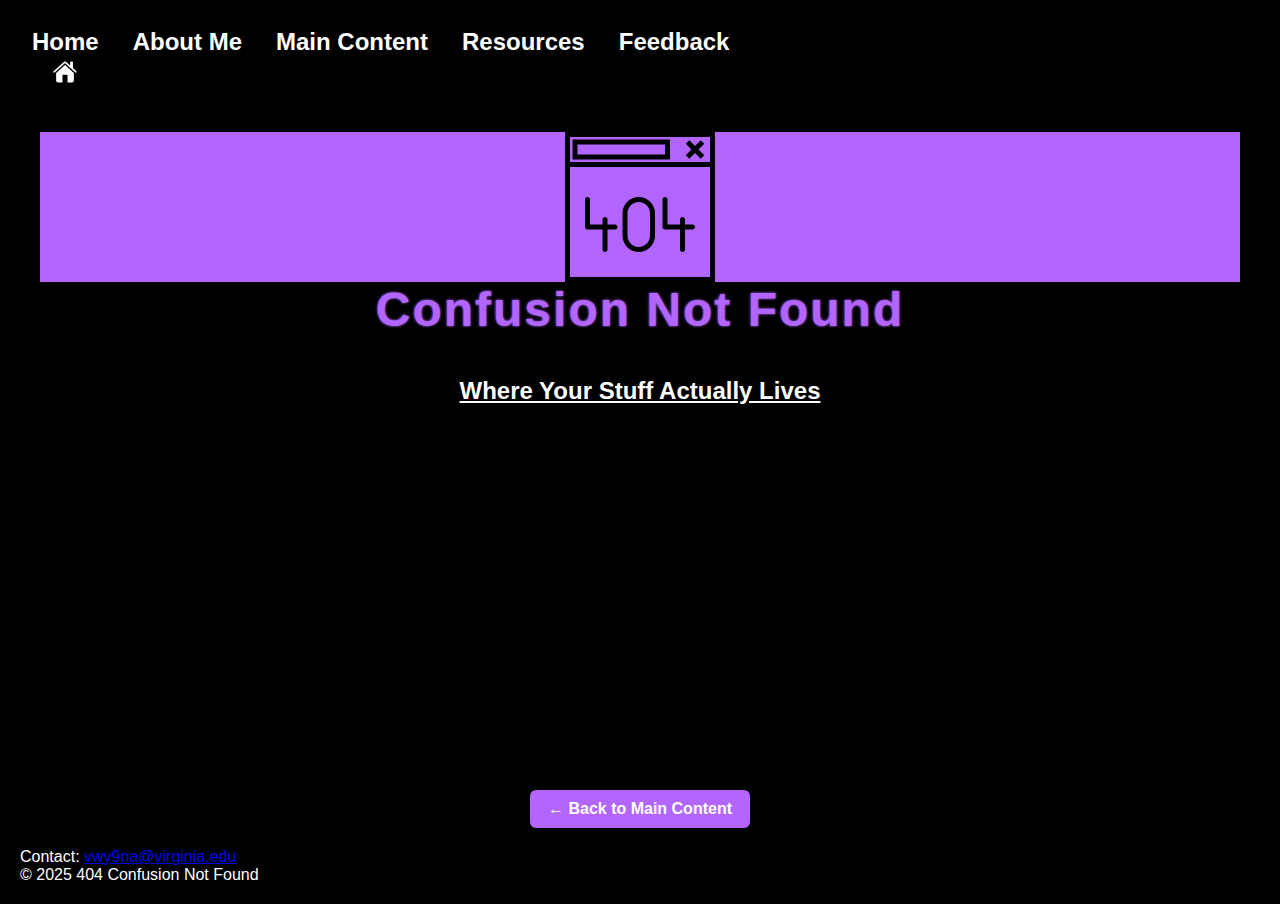
<file: whereyourstuffactuallylives.html>
<!DOCTYPE html>
<html lang="en">
<head>
	<meta charset="UTF-8">
	<meta name="viewport" content="width=device-width, initial-scale=1.0">
	<meta name="description" content="Main content is comprised of 'byte-sized' learning to help you get started.">
	<title>Where Your Stuff Actually Lives - 404 Confusion Not Found</title>
	<link rel="stylesheet" href="404stylesheet.css">
</head>
<body>
<nav>
	<ul>
		<li><a href="index.html" class="nav-home">Home <img src="house-fill-svgrepo-com.svg" alt="Home icon"></a></li> 
		<li><a href="about.html" class="nav-about">About Me</a></li> 
		<li><a href="main-content.html" class="nav-content">Main Content</a></li> 
		<li><a href="resources.html" class="nav-resources">Resources</a></li> 
		<li><a href="feedback.html" class="nav-contact">Feedback</a></li>
	</ul>
</nav>
<header class="site-title">
<div class="logo"><img src="error-page-svgrepo-com.svg" alt="website logo">
	</div>
	<h1>Confusion Not Found</h1>
</header>
<h2>Where Your Stuff Actually Lives</h2>
<main>
<div class="video-wrapper">
<iframe width="560" height="315" 
src="https://www.youtube.com/embed/TKq30I8urDM" 
title="YouTube video player" frameborder="0" 
allow="accelerometer; autoplay; clipboard-write; encrypted-media; gyroscope; picture-in-picture" 
allowfullscreen>
</iframe>
</div>
<div class="back-button">
	<a href="main-content.html">← Back to Main Content</a>
</div>
</main>
<footer>
	<p> Contact: <a href="mailto:vwy9na@virginia.edu">vwy9na@virginia.edu</a>
	</p>
	<p>&copy; 2025 404 Confusion Not Found</p>
</footer>
</body>

</html>
</file>
<file: 404stylesheet.css>
* {
	margin: 0;
	padding: 0;
	box-sizing: border-box;
}
body {
	font-family: Arial, sans-serif;
	background-color: black;
	color: white;
	padding: 20px;
}
header {
	text-align: center;
	padding: 20px;
}
header .logo {
	background-color: #B266FF;
}
header .logo img {
	max-width: 150px;
	height: auto;
	display: block;
	margin: 0 auto;
}
.site-title {
	text-align: center;
	margin-top: 10px;
	margin-bottom: 20px;
}
.site-title h1 {
	font-size: 3rem;
	font-weight: 700;
	color: #B266FF;
	letter-spacing: 2px;
	text-shadow:
		0 0 3px #B266FF;
}
h2 {
	text-align: center;
	text-decoration: underline;
}
table {
	margin: 20px auto;
	width: 80%;
	border-collapse: collapse;
}
th,
td {
	padding: 10px 15px;
	border: 1px solid #444;
}
table tr:nth-child(even) {
	background-color: #2A2A2A;
}
table tr:nth-child(odd) {
	background-color: #1A1A1A;
}
table tr:first-child {
	background-color: #333 !important;
	font-weight: bold;
}
table th {
	background-color: #D9C2FF;
	color: black;
}
table th:first-child {
	text-align: left;
}
table th:last-child {
	text-align: left;
}
nav {
	margin-bottom: 20px;
}
nav ul {
	list-style: none;
	display: flex;
	font-size: 1.5em;
	gap: 10px;
}
nav a {
	display: flex;
	flex-direction: column;
	align-items: center;
	padding: 8px 12px;
	text-decoration: none;
	color: white !important;
	font-weight: bold;
	border-radius: 6px;
}
nav a img {
	width: 24px;
	height: 24px;
	margin-top: 4px;
	filter: invert(100%);
}
nav a.home {
	background-color: #FF6B6B;
}
nav a.about {
	background-color: #4ECDC4;
}
nav a.content {
	background-color: #1A535C;
}
nav a.resources {
	background-color: #FFA600;
}
nav a.feedback {
	background-color: #6A4C93;
}
nav a:hover {
	color: #BFBFBF;	
	opacity: .85;
}
main {
	background-color: transparent !important;
	padding: 20px;
	border-radius: 6px;
	box-shadow: none !important;
}
.about-container {
	max-width: 800px;
	margin: 0 auto;
	text-align: center;
}
.about-photo {
	margin-bottom: 20px;
}
.about-row {
	display: flex;
	justify-content: center;
	gap: 20px;
	margin-top: 40px;
}
.about-box {
	background-color: #111;
	border: 1px solid #444;
	border-radius: 10px;
	padding: 20px;
	width: 300px;
	text-align: center;
}
.about-box h3 {
	color: white;
	margin-bottom: 15px;
}
.hightlight-link {
	color: #B266FF;
	font-weight: bold;
	text-decoration: none;
	padding: 8px 12px;
	display: inline-block;
	border-radius: 6px;
	border: 1px solid #B266FF;
}
.highlight-link:hover {
	background-color: #B266FF;
	color: black;
}
.highlight-text {
	color: #B266FF;
}
.cert-list {
	list-style: disc;
	margin: 0;
	padding-left: 20px;
	text-align: left;
}
.cert-list li {
	margin-bottom: 8px;
	font-size: 1.1rem;
}
.cert-list li::marker {
	color: #B266FF;
}
.cert-heading {
	list-style: none;
	font-weight: bold;
	color: #B266FF;
	font-size: 1.1rem;
	margin-left: -20px;
}
@media (max-width: 700px) {
	.about-row {
		flex-direction: column;
		align-items: center;
}
}
.intro-text {
	text-align: center;
	max-width: 700px;
	margin: 40px auto;
	padding: 20px;
	background-color: #111;
	color: white;
	border-radius: 10px;
	box-shadow: 0 4px 8px rgba(0, 0, 0, 0.3);
}
.intro-text h3 {
	color: white;
	font-size: 2rem;
	margin-bottom: 20px;
}
.intro-text p {
	color: white;
	font-size: 1.1rem;
	line-height: 1.6;
}
.box-container {
	display: flex;
	gap: 15px;
	justify-content: center;
	margin-top: 30px;
	background-color: #B3B3B3;
	padding: 30px;
	border-radius: 10px;
	width: 80%;
	margin-left: auto;
	margin-right: auto;
}
.sub-box {
	padding: 15px;
	border: 1px solid #444;
	border-radius: 8px;
	margin: 20px auto;
	max-width: 1000px;
	background-color: transparent;
}
.sub-links {
	list-style: none;
	margin: 0;
	padding: 0;
	display: grid;
	gap: 20px;
	justify-items: center;
	grid-template-columns: repeat(3, 1fr);
}
@media (max-width: 900px) {
	.sub-links {
		grid-template-columns:repeat(2, 1fr);
}
}
@media (max-width: 600px) {
	.sub-links {
		grid-template-columns: 1fr;
}
}
.sub-links li {
	margin: 0;
}
.sub-links a {
	text-decoration: none;
}
.sub-links a:hover {
	text-decoration: underline;
}
.link-box {
	display: flex;
	align-items: center;
	justify-content: center;
	text-align: center;
	background-color: #E0E0E0;
	border: 2px solid #B3B3B3;
	padding: 25px 30px;
	font-size: 1.3rem;
	font-weight: bold;
	border-radius: 10px;
	text-decoration: none;
	color: black !important;
	width: 100%;
	min-height: 80px;
	transition: transform .3s ease, opacity .3s ease;
}
.sub-links li:nth-child(odd) .link-box {
	background-color: #E0E0E0;
}
.sub-links li:nth-child(even) .link-box {
	background-color: #D9C2FF;
}
.sub-links li .link-box:hover {
	transform: scale(1.03);
	opacity: .9;
}
.video-wrapper {
	margin-top: 30px;
	display: flex;
	justify-content: center;
}
.back-button {
	text-align: center;
	margin-top: 20px;
	width: 100%;
	display: block;
}
.back-button a {
	display: inline-block;
	padding: 10px 18px;
	background-color: #B266FF;
	color: white;
	text-decoration: none;
	border-radius: 6px;
	font-weight: bold;
	transition: .2s ease;
}
.back-button a:hover {
	opacity: .85;
}
.content-sections {
	display: flex;
	justify-content: center;
	align-items: stretch;
	gap: 40px;
	margin-top: 30px;
}
.content-section {
	flex : 1;
	max-width: 600px;
	display: flex;
	flex-direction: column;
	border: 1px solid #444;
	border-radius: 10px;
	padding: 20px;
}
.content-section h3 {
	text-align: left;
}
.content-section .sub-box {
	flex: 1;
	display: flex;
	flex-direction: column;
}
@media (max-width: 900px) {
	.content-sections {
		flex-direction: column;
		align-items: center;
}
}
.cta-grid {
	display: grid;
	grid-template-columns: repeat(auto-fit, minmax(220px, 1fr));
	gap: 20px;
	margin: 30px auto;
	max-width: 1000px;
}
.cta-card {
	background-color: #4D4D4D;
	border-radius: 10px;
	padding: 20px;
	box-shadow: 0 0 10px rgba(0, 0, 0, 0.6);
	text-align: center;
}
.cta-card h2 {
	margin-bottom: 10px;
	color: #B266FF;
	font-size: 1.4rem;
}
.cta-card p {
	margin-bottom: 15px;
}
.cta-btn {
	display: inline-block;
	margin: 0 auto;
	padding: 10px 18px;
	border-radius: 6px;
	background-color: #B266FF;
	color: white;
	text-decoration: none;
	transition: transform .2s ease, opacity .2s ease;
}
.cta-btn:hover {
	opacity: .9;
	transform: translateY(-2px);
}
.it-quiz {
    max-width: 700px;
    margin: 40px auto;
    padding: 20px;
    background-color: #111;
    border: 1px solid #444;
    border-radius: 10px;
}

.it-quiz h2 {
    color: #B266FF;
    text-align: center;
}

.it-quiz p {
    margin-top: 15px;
}
.it-results {
    max-width: 700px;
    margin: 40px auto;
    padding: 20px;
    background-color: #111;
    border: 1px solid #444;
    border-radius: 10px;
}

.it-results h2 {
    color: #B266FF;
    text-align: center;
    margin-bottom: 20px;
}

.it-results h3 {
    color: #B266FF;
    margin-top: 25px;
    font-size: 1.2rem;
}

.it-results p {
    margin: 10px 0;
}
.about-photo {
	display: block;
	margin: 0 auto 20px auto;
	border-radius: 10px;
}
.external-resources {
	margin-top: 40px;
	text-align: center;
}
.external-resources h2 {
	color: #B266FF;
	margin-bottom: 20px;
}
.resource-columns {
	display: flex;
	justify-content: space-between;
	gap: 20px;
	margin: 0 auto;
	max-width: 1200px;
}
.resource-column {
	flex: 1;
	padding: 20px;
	background-color: #222;
	border-radius: 10px;
	border: 1px solid #444;
}
.resource-column h3 {
	color: #B266FF;
	margin-bottom: 15px;
	font-size: 1.4rem;
}
.resource-box {
	background-color: #1A1A1A;
	padding: 20px;
	border-radius: 10px;
	margin-bottom: 20px;
	border: 1px solid #555;
	transition: transform .2s ease, background-color .2s ease;
}
.resource-box a {
	text-decoration: none;
	color: #B266FF;
}
.resource-box a:hover {
    	color: #A252D2;
}
.resource-box p {
    color: white;
    font-size: 1rem;
    margin-top: 10px;
}
.resource-box:hover {
    background-color: #333;
    transform: translateY(-5px);
    box-shadow: 0 0 10px rgba(178, 102, 255, 0.5);
}
.feedback-title {
	text-align: center;
	margin-bottom: 15px;
}
.feedback-form {
	display: flex;
	flex-direction: column;
	gap: 12px;
	max-width: 600px;
	margin: 20px auto;
	background-color: #111;
	padding: 20px;
	border-radius: 10px;
	box-shadow: 0 0 10px rgba(0, 0, 0, 0.5);
}
.feedback-form input,
.feedback-form select,
.feedback-form textarea {
	padding: 10px;
	border-radius: 6px;
	border: 1px solid #555;
	font-size: 1rem;
	background-color: #222;
	color: white;
	width: 100%;
}
#message {
	margin-top: 15px;
}
.feedback-form button {
	padding: 12px;
	border: none;
	border-radius: 6px;
	background-color: #B266FF;
	color: white;
	font-weight: bold;
	font-size: 1.1rem;
	cursor: pointer;
	width: 200px;
	margin: 15px auto 0 auto;
	display: block;
	transition: opacity .2s ease, transform .2s ease;
}
.feedback-form button:hover {
	opacity: .85;
	transform: translateY(-2px);
}
</file>
